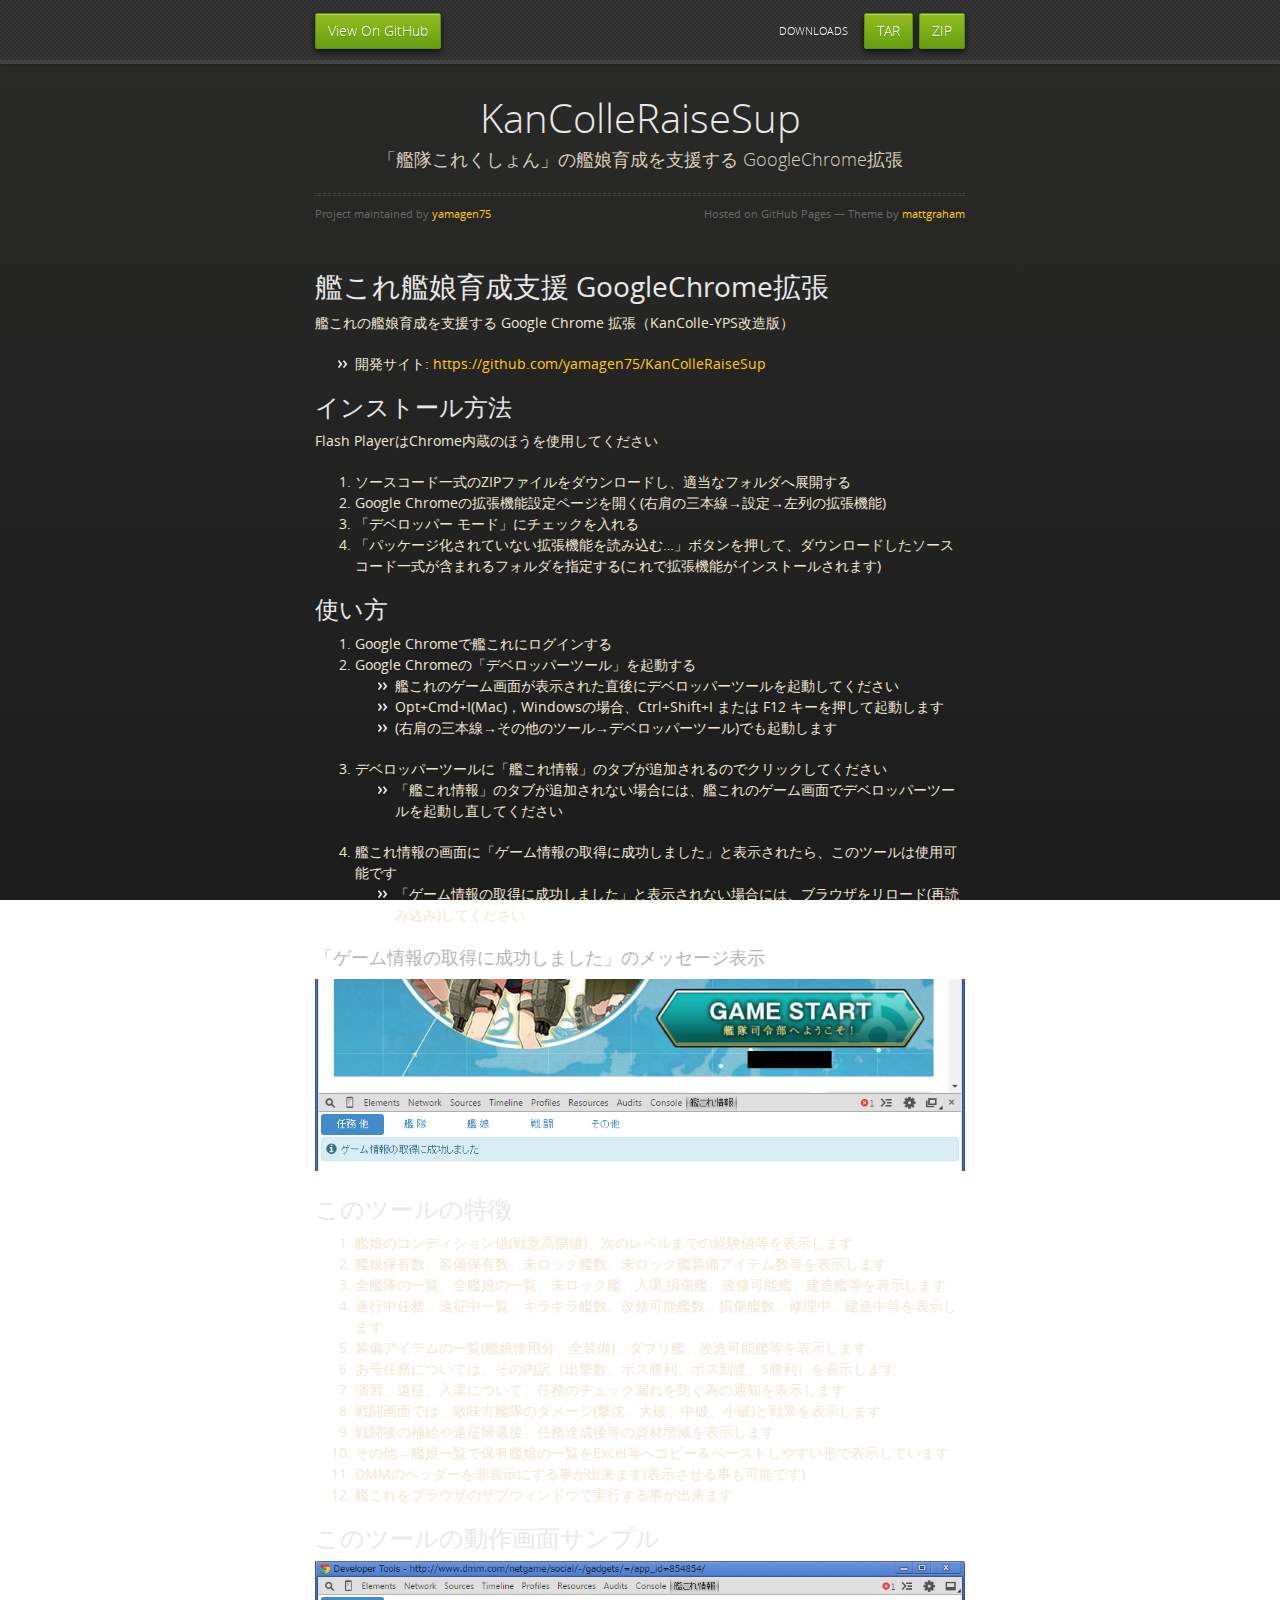
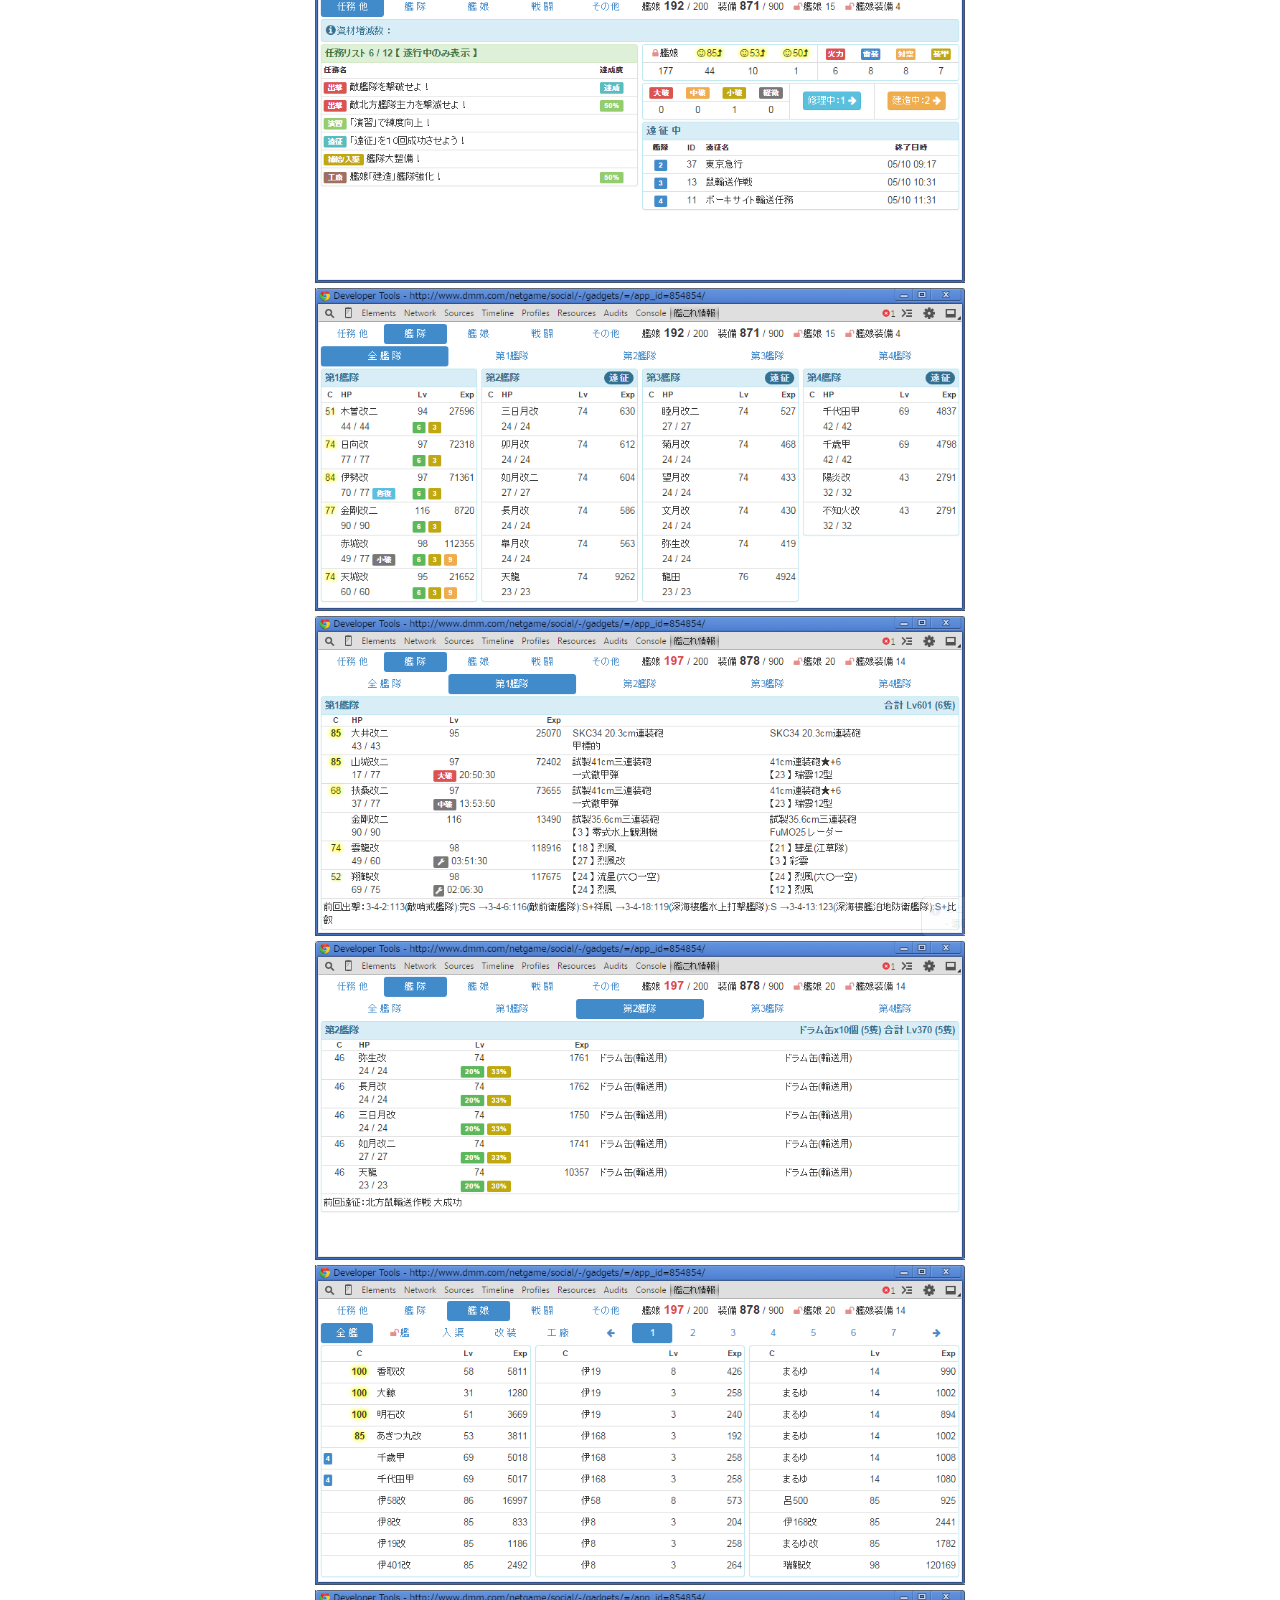
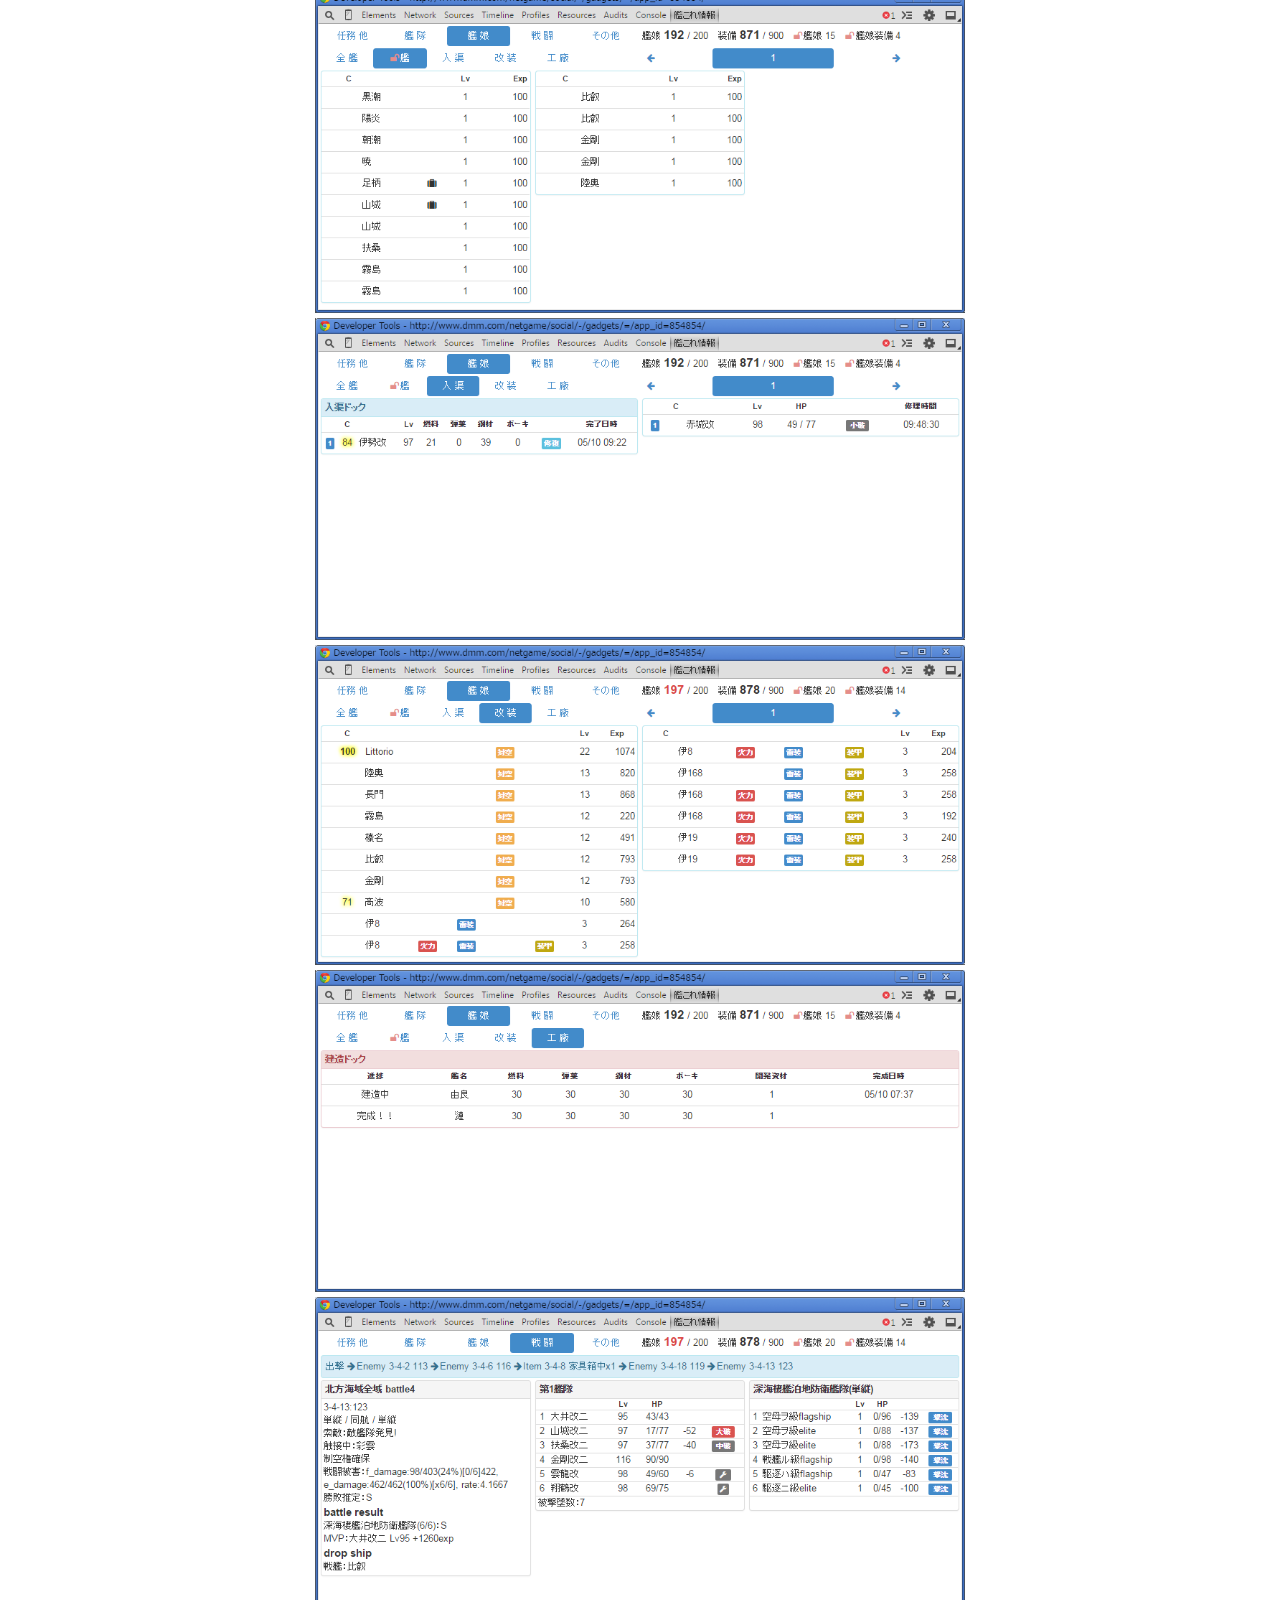
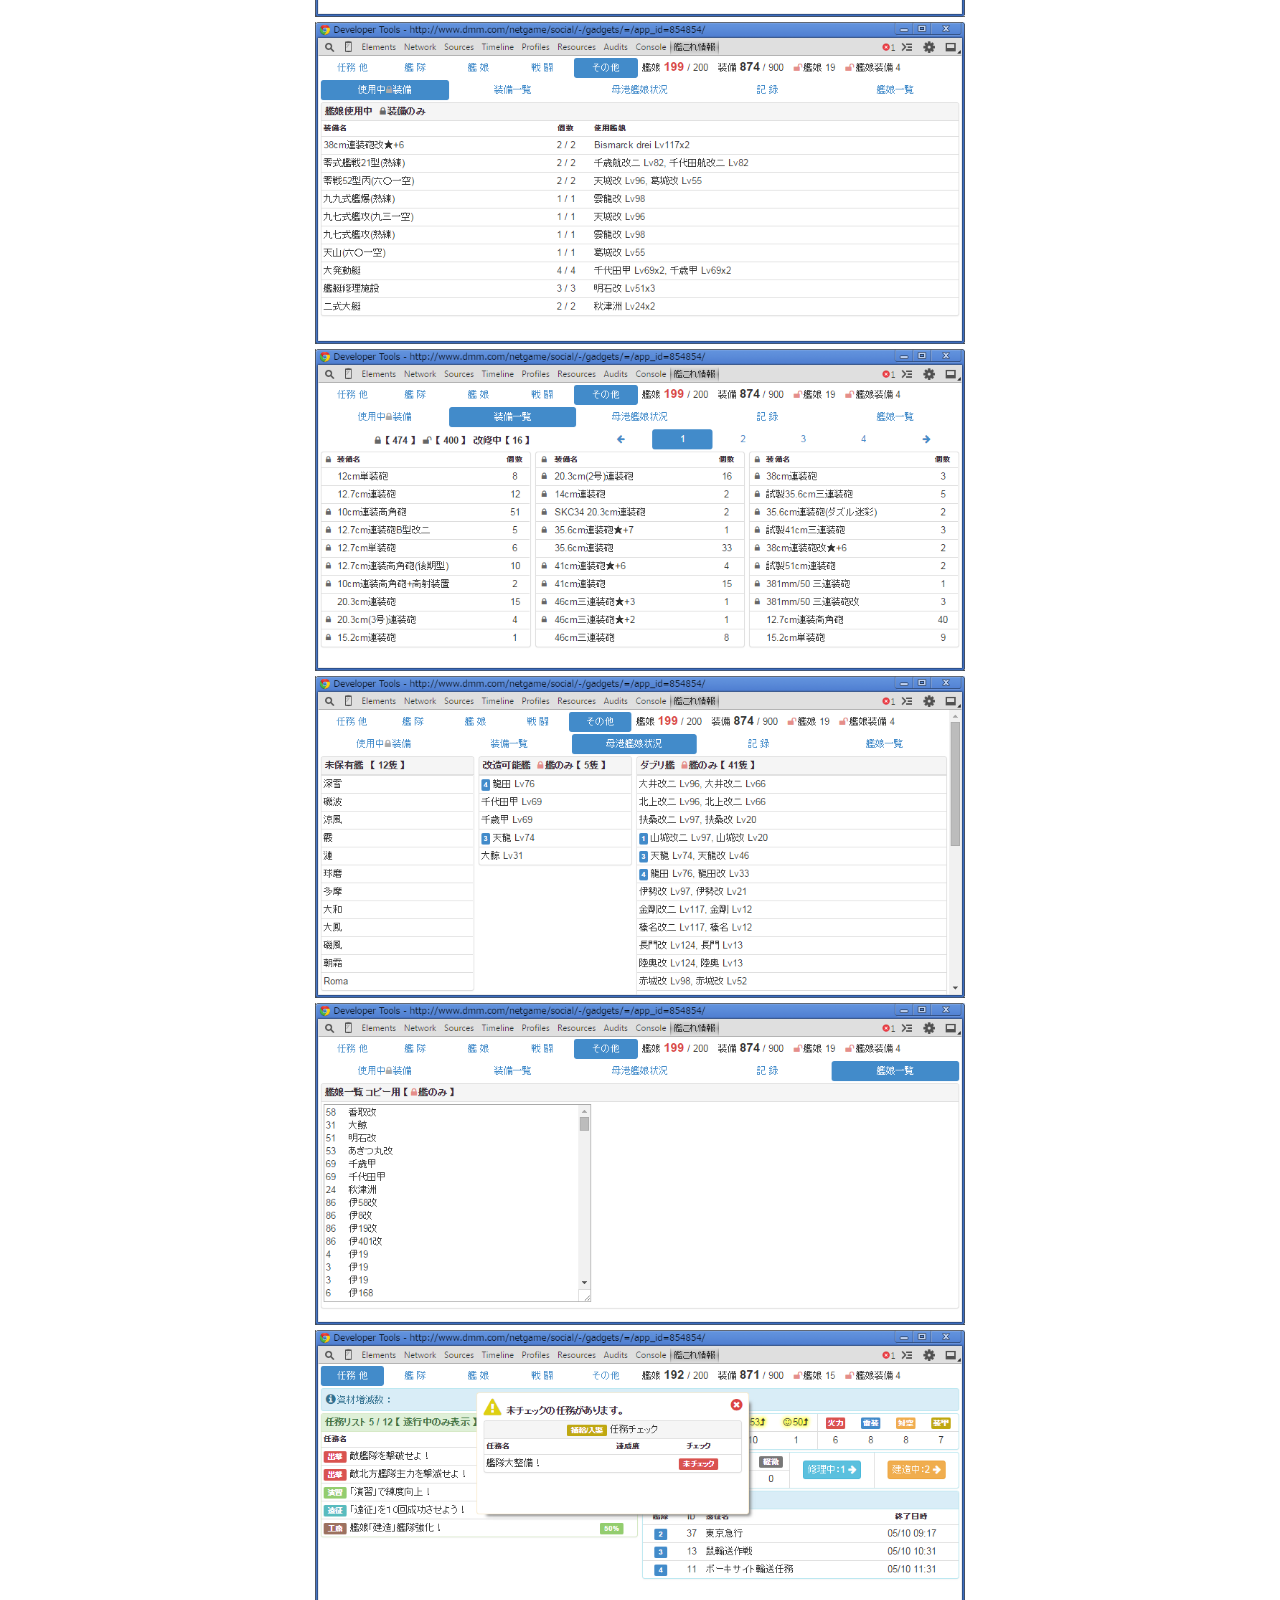
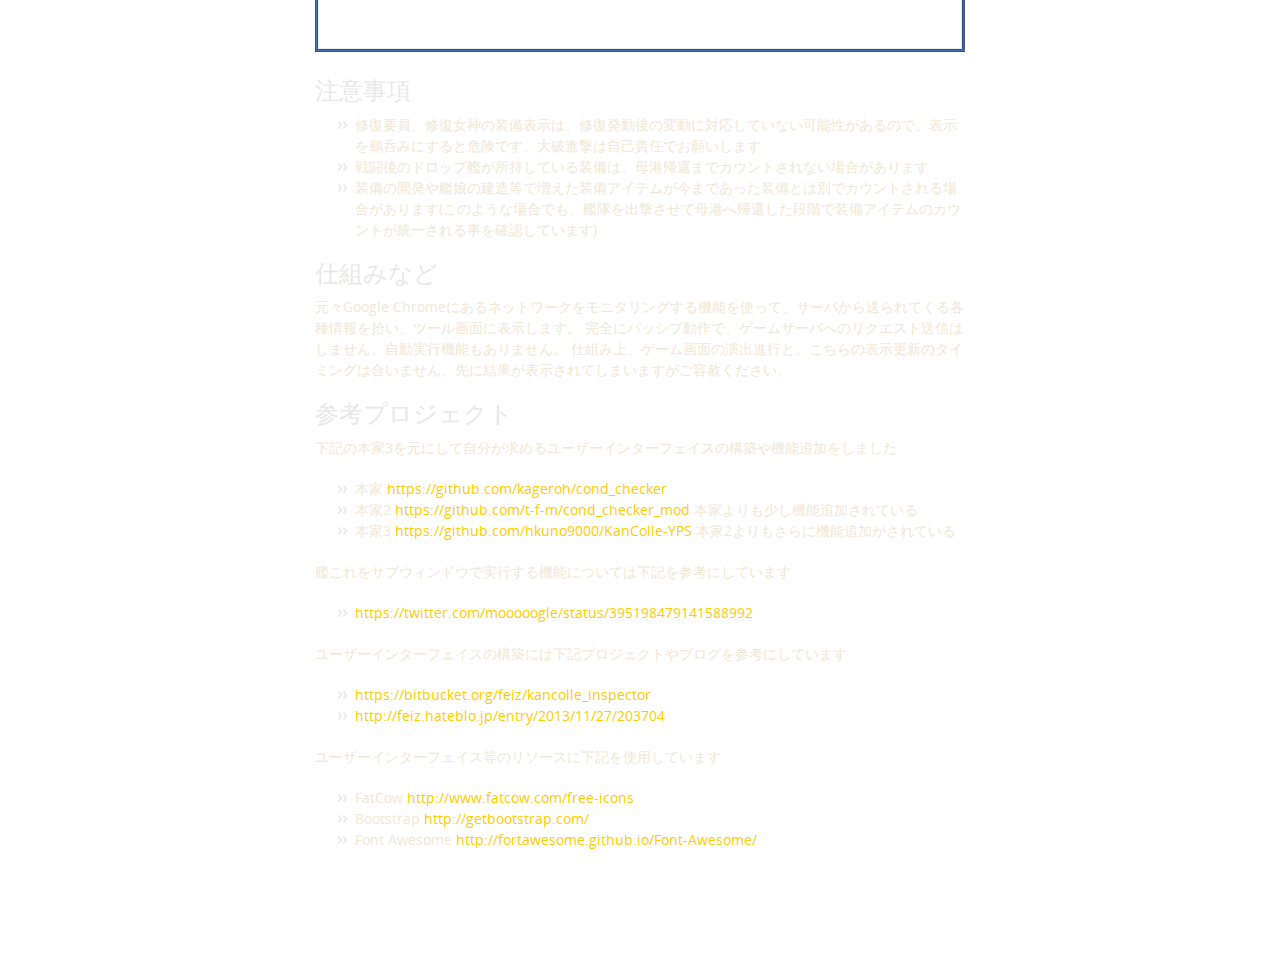
<file: index.html>
<!doctype html>
<html>
  <head>
    <meta charset="utf-8">
    <meta http-equiv="X-UA-Compatible" content="chrome=1">
    <title>KanColleRaiseSup by yamagen75</title>
    <link rel="stylesheet" href="stylesheets/styles.css">
    <link rel="stylesheet" href="stylesheets/github-dark.css">
    <script src="https://ajax.googleapis.com/ajax/libs/jquery/1.7.1/jquery.min.js"></script>
    <script src="javascripts/respond.js"></script>
    <!--[if lt IE 9]>
      <script src="//html5shiv.googlecode.com/svn/trunk/html5.js"></script>
    <![endif]-->
    <!--[if lt IE 8]>
    <link rel="stylesheet" href="stylesheets/ie.css">
    <![endif]-->
    <meta name="viewport" content="width=device-width, initial-scale=1, user-scalable=no">

  </head>
  <body>
      <div id="header">
        <nav>
          <li class="fork"><a href="https://github.com/yamagen75/KanColleRaiseSup">View On GitHub</a></li>
          <li class="downloads"><a href="https://github.com/yamagen75/KanColleRaiseSup/zipball/master">ZIP</a></li>
          <li class="downloads"><a href="https://github.com/yamagen75/KanColleRaiseSup/tarball/master">TAR</a></li>
          <li class="title">DOWNLOADS</li>
        </nav>
      </div><!-- end header -->

    <div class="wrapper">

      <section>
        <div id="title">
          <h1>KanColleRaiseSup</h1>
          <p>「艦隊これくしょん」の艦娘育成を支援する GoogleChrome拡張</p>
          <hr>
          <span class="credits left">Project maintained by <a href="https://github.com/yamagen75">yamagen75</a></span>
          <span class="credits right">Hosted on GitHub Pages &mdash; Theme by <a href="https://twitter.com/michigangraham">mattgraham</a></span>
        </div>

        <h1>
<a id="艦これ艦娘育成支援-googlechrome拡張" class="anchor" href="#%E8%89%A6%E3%81%93%E3%82%8C%E8%89%A6%E5%A8%98%E8%82%B2%E6%88%90%E6%94%AF%E6%8F%B4-googlechrome%E6%8B%A1%E5%BC%B5" aria-hidden="true"><span class="octicon octicon-link"></span></a>艦これ艦娘育成支援 GoogleChrome拡張</h1>

<p>艦これの艦娘育成を支援する Google Chrome 拡張（KanColle-YPS改造版）</p>

<ul>
<li>開発サイト: <a href="https://github.com/yamagen75/KanColleRaiseSup">https://github.com/yamagen75/KanColleRaiseSup</a>
</li>
</ul>

<h2>
<a id="インストール方法" class="anchor" href="#%E3%82%A4%E3%83%B3%E3%82%B9%E3%83%88%E3%83%BC%E3%83%AB%E6%96%B9%E6%B3%95" aria-hidden="true"><span class="octicon octicon-link"></span></a>インストール方法</h2>

<p>Flash PlayerはChrome内蔵のほうを使用してください</p>

<ol>
<li>ソースコード一式のZIPファイルをダウンロードし、適当なフォルダへ展開する</li>
<li>Google Chromeの拡張機能設定ページを開く(右肩の三本線→設定→左列の拡張機能)</li>
<li>「デベロッパー モード」にチェックを入れる</li>
<li>「パッケージ化されていない拡張機能を読み込む…」ボタンを押して、ダウンロードしたソースコード一式が含まれるフォルダを指定する(これで拡張機能がインストールされます)</li>
</ol>

<h2>
<a id="使い方" class="anchor" href="#%E4%BD%BF%E3%81%84%E6%96%B9" aria-hidden="true"><span class="octicon octicon-link"></span></a>使い方</h2>

<ol>
<li>Google Chromeで艦これにログインする</li>
<li>Google Chromeの「デベロッパーツール」を起動する

<ul>
<li><strong>艦これのゲーム画面が表示された直後にデベロッパーツールを起動してください</strong></li>
<li>Opt+Cmd+I(Mac)，Windowsの場合、Ctrl+Shift+I または F12 キーを押して起動します</li>
<li>(右肩の三本線→その他のツール→デベロッパーツール)でも起動します</li>
</ul>
</li>
<li>デベロッパーツールに「艦これ情報」のタブが追加されるのでクリックしてください

<ul>
<li>「艦これ情報」のタブが追加されない場合には、艦これのゲーム画面でデベロッパーツールを起動し直してください</li>
</ul>
</li>
<li>艦これ情報の画面に「ゲーム情報の取得に成功しました」と表示されたら、このツールは使用可能です

<ul>
<li>「ゲーム情報の取得に成功しました」と表示されない場合には、ブラウザをリロード(再読み込み)してください</li>
</ul>
</li>
</ol>

<h3>
<a id="ゲーム情報の取得に成功しましたのメッセージ表示" class="anchor" href="#%E3%82%B2%E3%83%BC%E3%83%A0%E6%83%85%E5%A0%B1%E3%81%AE%E5%8F%96%E5%BE%97%E3%81%AB%E6%88%90%E5%8A%9F%E3%81%97%E3%81%BE%E3%81%97%E3%81%9F%E3%81%AE%E3%83%A1%E3%83%83%E3%82%BB%E3%83%BC%E3%82%B8%E8%A1%A8%E7%A4%BA" aria-hidden="true"><span class="octicon octicon-link"></span></a>「ゲーム情報の取得に成功しました」のメッセージ表示</h3>

<p><img src="http://yamagen75.github.io/KanColleRaiseSup/SS/01.png" alt="ゲーム情報の取得に成功しました"></p>

<h2>
<a id="このツールの特徴" class="anchor" href="#%E3%81%93%E3%81%AE%E3%83%84%E3%83%BC%E3%83%AB%E3%81%AE%E7%89%B9%E5%BE%B4" aria-hidden="true"><span class="octicon octicon-link"></span></a>このツールの特徴</h2>

<ol>
<li>艦娘のコンディション値(戦意高揚値)、次のレベルまでの経験値等を表示します</li>
<li>艦娘保有数、装備保有数、未ロック艦数、未ロック艦装備アイテム数等を表示します</li>
<li>全艦隊の一覧、全艦娘の一覧、未ロック艦、入渠,損傷艦、改修可能艦、建造艦等を表示します</li>
<li>遂行中任務、遠征中一覧、キラキラ艦数、改修可能艦数、損傷艦数、修理中、建造中等を表示します</li>
<li>装備アイテムの一覧(艦娘使用分、全装備)、ダブリ艦、改造可能艦等を表示します</li>
<li>あ号任務については、その内訳（出撃数、ボス勝利、ボス到達、S勝利）を表示します</li>
<li>演習、遠征、入渠について、任務のチェック漏れを防ぐ為の通知を表示します</li>
<li>戦闘画面では、敵味方艦隊のダメージ(撃沈、大破、中破、小破)と戦果を表示します</li>
<li>戦闘後の補給や遠征帰還後、任務達成後等の資材増減を表示します</li>
<li>その他→艦娘一覧で保有艦娘の一覧をExcel等へコピー＆ペーストしやすい形で表示しています</li>
<li>DMMのヘッダーを非表示にする事が出来ます(表示させる事も可能です)</li>
<li>艦これをブラウザのサブウィンドウで実行する事が出来ます</li>
</ol>

<h2>
<a id="このツールの動作画面サンプル" class="anchor" href="#%E3%81%93%E3%81%AE%E3%83%84%E3%83%BC%E3%83%AB%E3%81%AE%E5%8B%95%E4%BD%9C%E7%94%BB%E9%9D%A2%E3%82%B5%E3%83%B3%E3%83%97%E3%83%AB" aria-hidden="true"><span class="octicon octicon-link"></span></a>このツールの動作画面サンプル</h2>

<p><img src="http://yamagen75.github.io/KanColleRaiseSup/SS/02.png" alt="任務他">
<img src="http://yamagen75.github.io/KanColleRaiseSup/SS/03.png" alt="全艦隊">
<img src="http://yamagen75.github.io/KanColleRaiseSup/SS/04.png" alt="艦隊１">
<img src="http://yamagen75.github.io/KanColleRaiseSup/SS/05.png" alt="艦隊２">
<img src="http://yamagen75.github.io/KanColleRaiseSup/SS/06.png" alt="全艦">
<img src="http://yamagen75.github.io/KanColleRaiseSup/SS/07.png" alt="未ロック艦">
<img src="http://yamagen75.github.io/KanColleRaiseSup/SS/08.png" alt="入渠">
<img src="http://yamagen75.github.io/KanColleRaiseSup/SS/09.png" alt="改装">
<img src="http://yamagen75.github.io/KanColleRaiseSup/SS/10.png" alt="工廠">
<img src="http://yamagen75.github.io/KanColleRaiseSup/SS/11.png" alt="戦闘">
<img src="http://yamagen75.github.io/KanColleRaiseSup/SS/12.png" alt="使用中装備">
<img src="http://yamagen75.github.io/KanColleRaiseSup/SS/13.png" alt="全装備">
<img src="http://yamagen75.github.io/KanColleRaiseSup/SS/14.png" alt="母港艦娘状況">
<img src="http://yamagen75.github.io/KanColleRaiseSup/SS/15.png" alt="艦娘一覧コピー用">
<img src="http://yamagen75.github.io/KanColleRaiseSup/SS/16.png" alt="任務チェックメッセージ"></p>

<h2>
<a id="注意事項" class="anchor" href="#%E6%B3%A8%E6%84%8F%E4%BA%8B%E9%A0%85" aria-hidden="true"><span class="octicon octicon-link"></span></a>注意事項</h2>

<ul>
<li>修復要員、修復女神の装備表示は、修復発動後の変動に対応していない可能性があるので、表示を鵜呑みにすると危険です。大破進撃は自己責任でお願いします</li>
<li>戦闘後のドロップ艦が所持している装備は、母港帰還までカウントされない場合があります</li>
<li>装備の開発や艦娘の建造等で増えた装備アイテムが今まであった装備とは別でカウントされる場合があります(このような場合でも、艦隊を出撃させて母港へ帰還した段階で装備アイテムのカウントが統一される事を確認しています)</li>
</ul>

<h2>
<a id="仕組みなど" class="anchor" href="#%E4%BB%95%E7%B5%84%E3%81%BF%E3%81%AA%E3%81%A9" aria-hidden="true"><span class="octicon octicon-link"></span></a>仕組みなど</h2>

<p>元々Google Chromeにあるネットワークをモニタリングする機能を使って、サーバから送られてくる各種情報を拾い、ツール画面に表示します。
完全にパッシブ動作で、ゲームサーバへのリクエスト送信はしません。自動実行機能もありません。
仕組み上、ゲーム画面の演出進行と、こちらの表示更新のタイミングは合いません。先に結果が表示されてしまいますがご容赦ください。</p>

<h2>
<a id="参考プロジェクト" class="anchor" href="#%E5%8F%82%E8%80%83%E3%83%97%E3%83%AD%E3%82%B8%E3%82%A7%E3%82%AF%E3%83%88" aria-hidden="true"><span class="octicon octicon-link"></span></a>参考プロジェクト</h2>

<p>下記の本家3を元にして自分が求めるユーザーインターフェイスの構築や機能追加をしました</p>

<ul>
<li>本家  <a href="https://github.com/kageroh/cond_checker">https://github.com/kageroh/cond_checker</a>
</li>
<li>本家2 <a href="https://github.com/t-f-m/cond_checker_mod">https://github.com/t-f-m/cond_checker_mod</a> 本家よりも少し機能追加されている</li>
<li>本家3 <a href="https://github.com/hkuno9000/KanColle-YPS">https://github.com/hkuno9000/KanColle-YPS</a> 本家2よりもさらに機能追加がされている</li>
</ul>

<p>艦これをサブウィンドウで実行する機能については下記を参考にしています</p>

<ul>
<li><a href="https://twitter.com/mooooogle/status/395198479141588992">https://twitter.com/mooooogle/status/395198479141588992</a></li>
</ul>

<p>ユーザーインターフェイスの構築には下記プロジェクトやブログを参考にしています</p>

<ul>
<li><a href="https://bitbucket.org/feiz/kancolle_inspector">https://bitbucket.org/feiz/kancolle_inspector</a></li>
<li><a href="http://feiz.hateblo.jp/entry/2013/11/27/203704">http://feiz.hateblo.jp/entry/2013/11/27/203704</a></li>
</ul>

<p>ユーザーインターフェイス等のリソースに下記を使用しています</p>

<ul>
<li>FatCow <a href="http://www.fatcow.com/free-icons">http://www.fatcow.com/free-icons</a>
</li>
<li>Bootstrap <a href="http://getbootstrap.com/">http://getbootstrap.com/</a>
</li>
<li>Font Awesome <a href="http://fortawesome.github.io/Font-Awesome/">http://fortawesome.github.io/Font-Awesome/</a>
</li>
</ul>
      </section>

    </div>
    <!--[if !IE]><script>fixScale(document);</script><![endif]-->
              <script type="text/javascript">
            var gaJsHost = (("https:" == document.location.protocol) ? "https://ssl." : "http://www.");
            document.write(unescape("%3Cscript src='" + gaJsHost + "google-analytics.com/ga.js' type='text/javascript'%3E%3C/script%3E"));
          </script>
          <script type="text/javascript">
            try {
              var pageTracker = _gat._getTracker("UA-62911454-1");
            pageTracker._trackPageview();
            } catch(err) {}
          </script>

  </body>
</html>
</file>
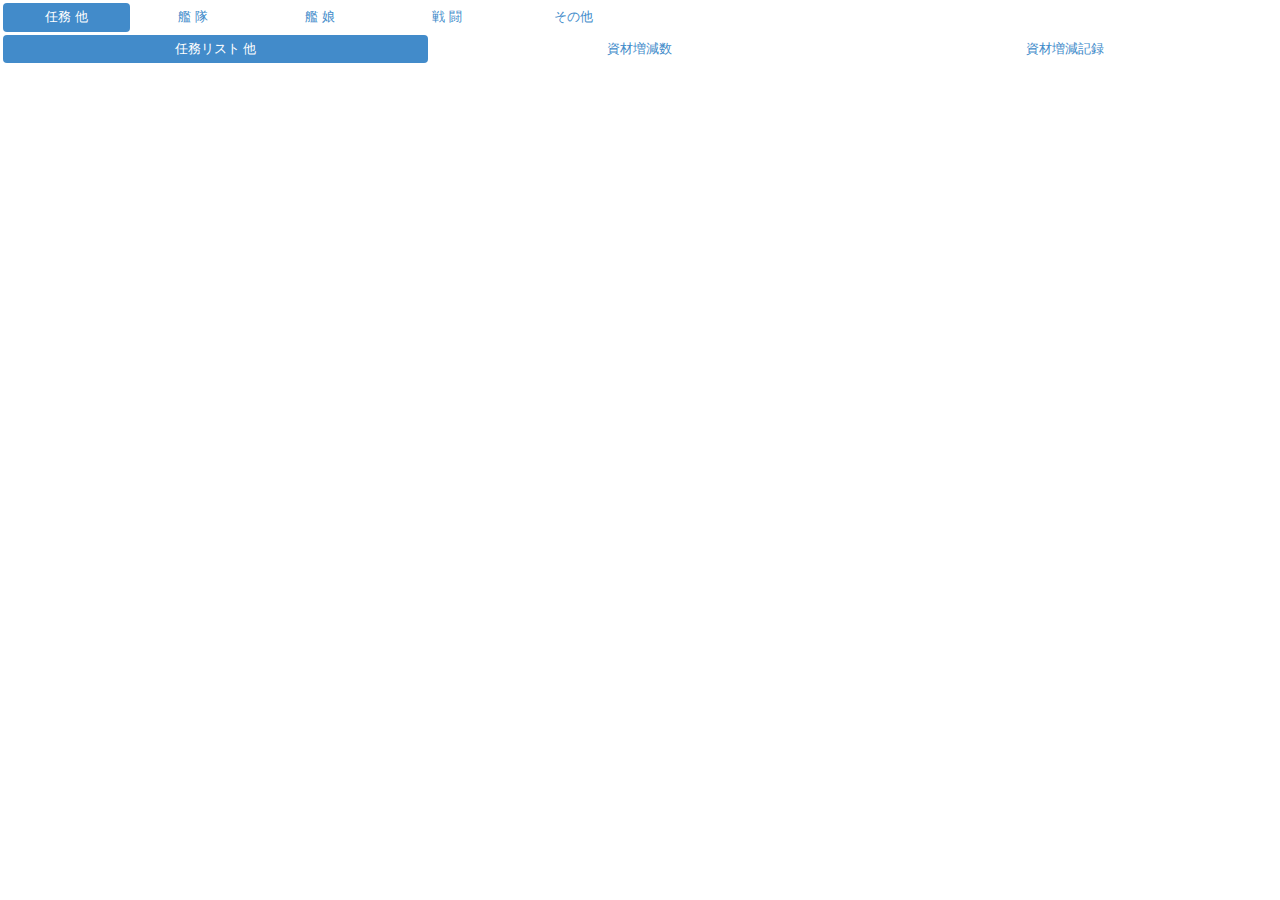
<file: dpnla.html>
<!DOCTYPE html>
<html>
<head>
<meta http-equiv="Content-Type" content="text/html; charset=UTF-8" />
<title>艦これ情報</title>
<link rel="stylesheet" type="text/css" href="material/bootstrap.css" />
<link rel="stylesheet" type="text/css" href="dpnla.css" />
<script type="text/javascript" charset="UTF-8" src="dpnla.js"></script>
<script type="text/javascript" charset="UTF-8" src="newship.js"></script>
<script type="text/javascript" charset="UTF-8" src="eventnames.js"></script>
<script type="text/javascript" charset="UTF-8" src="devtools.js"></script>
</head>
<body id="dpnla">
<div class="container-fluid">

<div class="row mb3">
 <div class="col-xs-6">
  <ul id="t01" class="nav nav-pills nav-justified">
   <li class="active"><a href="#">任務 他</a></li>
   <li><a href="#">艦 隊</a></li>
   <li><a href="#">艦 娘</a></li>
   <li><a href="#">戦 闘</a></li>
   <li><a href="#">その他</a></li>
  </ul>
 </div>
 <div id="c01" class="col-xs-6"></div>
</div>

<div id="t01_1">
 <div class="row mb3">
  <div class="col-xs-12">
   <ul id="t11" class="nav nav-pills nav-justified">
    <li class="active"><a href="#">任務リスト 他</a></li>
    <li><a href="#">資材増減数</a></li>
    <li><a href="#">資材増減記録</a></li>
   </ul>
  </div>
 </div>
 <div id="t11_1"></div>
 <div id="t11_2" class="row hid"></div>
 <div id="t11_3" class="row hid"></div>
</div>

<div id="t01_2" class="hid">
 <div class="row mb3">
  <div id="c21" class="col-xs-12"></div>
 </div>
 <div id="t21_1" class="row"></div>
 <div id="t21_2" class="row hid"></div>
 <div id="t21_3" class="row hid"></div>
 <div id="t21_4" class="row hid"></div>
 <div id="t21_5" class="row hid"></div>
 <div id="t21_6" class="row hid"></div>
</div>

<div id="t01_3" class="hid">
 <div class="row mb3">
  <div class="col-xs-5">
   <ul id="t31" class="nav nav-pills nav-justified">
    <li class="active"><a href="#">全 艦</a></li>
    <li><a href="#"><i class="fas fa-lock-open cr1"></i> / <i class="fas fa-tag"></i></a></li>
    <li><a href="#">入 渠</a></li>
    <li><a href="#">改 装</a></li>
    <li><a href="#">工 廠</a></li>
   </ul>
  </div>
  <div class="col-xs-7">
   <div id="t31_1"></div>
   <div id="t31_2" class="hid"></div>
   <div id="t31_3" class="hid"></div>
   <div id="t31_4" class="hid"></div>
   <div id="t31_5" class="hid"></div>
  </div>
 </div>
 <div class="row">
  <div id="t31_1_a"></div>
  <div id="t31_2_a" class="hid"></div>
  <div id="t31_3_a" class="hid"></div>
  <div id="t31_4_a" class="hid"></div>
  <div id="t31_5_a" class="hid"></div>
 </div>
</div>

<div id="t01_4" class="hid">
 <div class="row">
  <div class="col-xs-12">
   <div id="c41" class="alert alert-info" role="alert">&nbsp;</div>
  </div>
 </div>
 <div class="row">
  <div class="col-xs-4">
   <ul id="t41" class="nav nav-pills nav-justified mb3">
    <li class="active"><a href="#" id="c42">&nbsp;</a></li>
    <li><a href="#">戦闘詳報</a></li>
   </ul>
   <div id="t41_1"></div>
   <div id="t41_2" class="hid"></div>
  </div>
  <div id="t41_1_a">
   <div id="c44" class="col-xs-4"></div>
   <div class="col-xs-4">
    <div id="c45"></div>
    <div id="c47"></div>
   </div>
  </div>
  <div id="t41_2_a" class="hid"></div>
 </div>
</div>

<div id="t01_5" class="hid">
 <div class="row mb3">
  <div class="col-xs-12">
   <ul id="t51" class="nav nav-pills nav-justified">
    <li class="active"><a href="#">使用中<i class="fas fa-lock cr2"></i>装備</a></li>
    <li><a href="#">装備一覧</a></li>
    <li><a href="#">母港艦娘状況</a></li>
    <li><a href="#">遠征交代要員</a></li>
    <li><a href="#">艦娘一覧・記録</a></li>
   </ul>
  </div>
 </div>
 <div id="t51_1" class="row"></div>
 <div id="t51_2" class="hid">
  <div class="row mb3">
   <div class="col-xs-5 ts24 ts3 ts5" id="c521"></div>
   <div class="col-xs-3">
    <ul id="t52" class="nav nav-pills nav-justified">
     <li class="active"><a href="#">艦載機</a></li>
     <li><a href="#">その他</a></li>
    </ul>
   </div>
   <div class="col-xs-4">
    <div id="t52_1"></div>
    <div id="t52_2" class="hid"></div>
   </div>
  </div>
  <div class="row">
   <div id="t52_1_a"></div>
   <div id="t52_2_a" class="hid"></div>
  </div>
 </div>
 <div id="t51_3" class="row hid"></div>
 <div id="t51_4" class="row hid"></div>
 <div id="t51_5" class="row hid">
  <div class="col-xs-3">
   <div class="panel panel-default">
    <div class="panel-heading ts5">艦娘一覧 コピー用【 <i class="fas fa-lock cr1"></i>艦のみ 】</div>
    <div class="panel-body">
     <textarea id="c56" cols="24" rows="16"></textarea>
    </div>
   </div>
  </div>
  <div class="col-xs-7">
   <div class="panel panel-default">
    <div class="panel-heading ts5 ts34">各種記録の表示<span class="bw10"></span>
     <button type="button" id="b563c" class="btn btn-success ts38"> <i class="fas fa-arrow-down"></i> ク リ ア <i class="fas fa-arrow-down mr0"></i> </button>
    </div>
    <div class="panel-body">
     <textarea id="c57" cols="64" rows="16"></textarea>
    </div>
   </div>
  </div>
  <div class="col-xs-2">
   <div class="panel panel-default">
    <div class="panel-heading ts5">記録項目</div>
    <div class="panel-body">
     <ul id="t56" class="nav nav-pills nav-justified">
      <li class="active"><a href="#">閲 覧</a></li>
      <li><a href="#">消 去</a></li>
     </ul>
    </div>
    <div id="t56_1"></div>
    <div id="t56_2" class="hid"></div>
   </div>
  </div>
 </div>
</div>


<div class="hid">

<div id="tp0_1">
 <ul id="_%va0%_" class="nav nav-pills nav-justified">
  <li><a href="#"><i class="fas fa-arrow-left mr0"></i></a></li><!--_%DLIMT%_-->
  <li class="active"><a href="#">1</a></li><!--_%DLIMT%_-->
  <li><a href="#">_%va0%_</a></li><!--_%DLIMT%_-->
  <li><a href="#"><i class="fas fa-arrow-right mr0"></i></a></li>
 </ul>
</div>
<div id="tp0_2">
 <ul id="_%va0%_" class="nav nav-pills nav-justified"><!--_%DLIMT%_-->
  <li class="active"><a href="#">_%va0%_</a></li><!--_%DLIMT%_-->
  <li><a href="#">_%va0%_</a></li><!--_%DLIMT%_-->
 </ul>
</div>
<div id="tp0_3">
 <i class="fas fa-exclamation-triangle pmb13"></i>
 <span class="ts5 ts42">_%va0%_</span>
 <div class="panel panel-default">
  <div class="panel-heading ts3">_%va1%_</div>
  <table class="table table-condensed">
   <tr class="ts1"><th class="ts2">任務名</th><th>達成度</th><th>チェック</th></tr><!--_%DLIMT%_-->
   <tr class="ts19"><td class="ts20">_%va1%_</td><td>_%va0%_</td><td>_%va2%_</td></tr><!--_%DLIMT%_-->
  </table>
 </div>
</div>
<div id="tp0_4">
 <div class="alert alert-info ts14" role="alert"><i class="fas fa-info-circle ts12"></i>_%va0%_</div><!--_%DLIMT%_-->
 <div class="alert alert-danger ts14" role="alert"><i class="fas fa-times-circle ts12"></i>_%va0%_</div><!--_%DLIMT%_-->
 <div class="alert alert-warning" role="alert"><i class="fas fa-exclamation-triangle"></i>_%va0%_</div><!--_%DLIMT%_-->
 <button type="button" id="_%va0%_" class="btn btn-info">_%va1%_</button><!--_%DLIMT%_-->
 <button type="button" id="_%va0%_" class="btn btn-warning">_%va1%_</button><!--_%DLIMT%_-->
 <button type="button" class="btn btn-default" disabled="disabled">_%va0%_</button><!--_%DLIMT%_-->
 <div class="row">
  <div class="col-xs-12">
<!--_%DLIMT%_-->
  </div>
 </div><!--_%DLIMT%_-->
</div>
<div id="tp0_5">
 <div class="ts3">
  <div class="mb6">
   <i class="fas fa-question-circle pmb14"></i>
   <span class="ts5">_%va0%_</span>
  </div>
  <button type="button" id="_%va1%_" class="btn btn-default">　は　い　</button>
  <span class="bw10"></span>
  <button type="button" id="_%va2%_" class="btn btn-default">　いいえ　</button>
 </div>
</div>

<div id="tp1_1">
艦娘 <span class="ts8_%va0%_">_%va2%_</span> / _%va3%_<span class="bw10"></span>
装備 <span class="ts8_%va1%_">_%va4%_</span> / _%va5%_<span class="bw10"></span>
<i class="fas fa-lock-open cr1"></i>艦娘 _%va6%_<span class="bw10"></span>
<i class="fas fa-lock-open cr1"></i>艦娘装備 _%va7%_<!--_%DLIMT%_-->
</div>
<div id="tp1_2">
 <div class="row">
  <div class="col-xs-6"><!--_%DLIMT%_-->
   <div class="panel panel-success">
    <div class="panel-heading ts5">任務リスト【遂行中のみ】_%va0%_ / _%va1%_・日 _%va5%_ / _%va2%_・週 _%va6%_ / _%va3%_・月 _%va7%_ / _%va4%_</div>
    <table class="table table-condensed">
     <tr class="ts1">
      <th>&nbsp;</th>
      <th class="ts2">任務名</th>
      <th>達成度</th>
     </tr><!--_%DLIMT%_-->
     <tr class="ts19">
      <td>_%va2%_</td>
      <td class="ts20">_%va1%_</td>
      <td>_%va0%_</td>
     </tr><!--_%DLIMT%_-->
    </table>
   </div><!--_%DLIMT%_-->
  </div>
  <div class="col-xs-6"><!--_%DLIMT%_-->
  </div>
 </div>
<!--_%DLIMT%_-->
 <div class="panel panel-info mb3">
  <table class="table table-condensed">
   <tr class="ts19">
    <td><i class="fas fa-lock cr1"></i>艦娘</td>
    <td><span class="cr4"><i class="far fa-smile"></i>85<i class="fas fa-level-up-alt mr0"></i></span></td>
    <td><span class="cr4"><i class="far fa-smile"></i>53<i class="fas fa-level-up-alt mr0"></i></span></td>
    <td><span class="cr4"><i class="far fa-smile"></i>50<i class="fas fa-level-up-alt mr0"></i></span></td>
    <td class="ts23"><span class="label label-danger ts10">火力</span></td>
    <td><span class="label label-primary ts10">雷装</span></td>
    <td><span class="label label-warning ts10">対空</span></td>
    <td><span class="label ts9 ts10">装甲</span></td>
   </tr>
   <tr class="ts19">
    <td>_%va0%_</td>
    <td>_%va1%_</td>
    <td>_%va2%_</td>
    <td>_%va3%_</td>
    <td class="ts23">_%va4%_</td>
    <td>_%va5%_</td>
    <td>_%va6%_</td>
    <td>_%va7%_</td>
   </tr>
  </table>
 </div>
<!--_%DLIMT%_-->
 <div class="panel panel-info mb3">
  <table class="table table-condensed">
   <tr class="ts19">
    <td><span class="label label-danger">大破</span></td>
    <td><span class="label label-warning">中破</span></td>
    <td><span class="label ts9">小破</span></td>
    <td><span class="label label-default">軽微</span></td>
    <td rowspan="2" class="ts22 ts23">_%va0%_</td>
    <td rowspan="2" class="ts22 ts23">_%va1%_</td>
   </tr>
   <tr class="ts19">
    <td>_%va2%_</td>
    <td>_%va3%_</td>
    <td>_%va4%_</td>
    <td>_%va5%_</td>
   </tr>
  </table>
 </div>
<!--_%DLIMT%_-->
</div>
<div id="tp1_3">
<!--_%DLIMT%_--><span class="label label-success">編成</span>
<!--_%DLIMT%_--><span class="label label-danger">出撃</span>
<!--_%DLIMT%_--><span class="label cr9">演習</span>
<!--_%DLIMT%_--><span class="label cr12">遠征</span>
<!--_%DLIMT%_--><span class="label ts9">補給/入渠</span>
<!--_%DLIMT%_--><span class="label cr10">工廠</span>
<!--_%DLIMT%_--><span class="label cr11">改装</span>
<!--_%DLIMT%_--><span class="label cr12">達成</span><!--_%DLIMT%_--><span class="label label-success">80%</span><!--_%DLIMT%_--><span class="label cr9">50%</span><!--_%DLIMT%_-->
<!--_%DLIMT%_--><span class="label label-warning">遂行中</span><!--_%DLIMT%_--><span class="label label-danger">未チェック</span><!--_%DLIMT%_-->
</div>
<div id="tp1_4">
 <div class="panel panel-info mb3">
  <div class="panel-heading ts5">遠 征 中</div>
  <table class="table table-condensed">
   <tr class="ts1">
    <th>艦隊</th>
    <th>ID</th>
    <th class="ts2">遠征名</th>
    <th>終了日時</th>
   </tr><!--_%DLIMT%_-->
   <tr class="ts19">
    <td>_%va0%_</td>
    <td>_%va1%_</td>
    <td class="ts20">_%va2%_</td>
    <td>_%va3%_</td>
   </tr><!--_%DLIMT%_-->
  </table>
 </div>
<!--_%DLIMT%_--><span class="label label-primary"><!--_%DLIMT%_--></span><!--_%DLIMT%_-->
 <div class="panel panel-info">
  <table class="table table-condensed">
   <tr class="ts16">
    <td class="ts40">_%va2%_ 経過</td>
    <td class="ts4">Local：</td>
    <td width="100">_%va0%_</td>
    <td class="ts4" width="60">Server：</td>
    <td width="100">_%va1%_</td>
   </tr>
  </table>
 </div><!--_%DLIMT%_-->
</div>
<div id="tp1_5">
 <div class="col-xs-12"><!--_%DLIMT%_-->
  <div class="panel panel-default">
   <table class="table table-condensed">
    <tr class="ts28">
     <th width="80">_%va0%_</th>
     <th>_%va1%_</th>
     <th>_%va2%_</th>
     <th>_%va3%_</th>
     <th>_%va4%_</th>
     <th>_%va5%_</th>
     <th>_%va6%_</th>
     <th>_%va7%_</th>
     <th>_%va8%_</th>
     <th>&nbsp;</th>
    </tr><!--_%DLIMT%_-->
    <tr class="ts32 ts27_%va9%_">
     <td class="ts29">_%va8%_</td>
     <td>_%va0%_</td>
     <td>_%va1%_</td>
     <td>_%va2%_</td>
     <td>_%va3%_</td>
     <td>_%va4%_</td>
     <td>_%va5%_</td>
     <td>_%va6%_</td>
     <td>_%va7%_</td>
     <td>&nbsp;</td>
    </tr><!--_%DLIMT%_-->
   </table>
  </div>
 </div>
</div>

<div id="tp2_1">
 <div class="col-xs-2 col-org-a"><!--_%DLIMT%_-->
  <div class="panel panel-_%va0%_">
    <div class="panel-heading">_%va1%__%va2%_</div>
    <div class="panel-body ts10">_%va3%__%va4%__%va5%_</div>
  </div><!--_%DLIMT%_-->
 </div><!--_%DLIMT%_-->
 <div class="col-xs-2 col-org-a">
  <div class="panel panel-_%va4%_">
   <div class="panel-heading ts5">_%va0%__%va1%_</div>
   <table class="table table-condensed">
    <tr class="ts1">
     <th>C</th>
     <th class="ts2">HP</th>
     <th>Lv</th>
     <th class="ts13">Exp</th>
    </tr><!--_%DLIMT%_-->
    <tr class="ts6">
     <td class="ts3">_%va0%_</td>
     <td colspan="3">_%va1%_</td>
    </tr>
    <tr class="ts7">
     <td class="ts18">_%va18%_</td>
     <td>_%va4%_ /_%va5%_</td>
     <td class="ts3">_%va2%_</td>
     <td class="ts4">_%va3%_</td>
    </tr>
    <tr class="ts41">
     <td colspan="4">_%va22%_ _%va6%_&nbsp;<span class="pull-right">_%va7%_ _%va8%_ _%va9%_</span></td>
    </tr><!--_%DLIMT%_-->
   </table>
  </div>
 </div><!--_%DLIMT%_-->
</div>
<div id="tp2_2">
 <div class="col-xs-12">
  <div class="panel panel-_%va4%_">
   <div class="panel-heading ts5">_%va0%__%va2%_</div>
   <table class="table table-condensed">
    <tr class="ts15">
     <th>C</th>
     <th class="ts2">HP</th>
     <th>Lv</th>
     <th class="ts13">Exp</th>
     <th colspan="2">&nbsp;</th>
    </tr><!--_%DLIMT%_-->
    <tr class="ts16">
     <td class="ts3">_%va0%_</td>
     <td>_%va23%_ _%va1%_</td>
     <td class="ts3">_%va2%_</td>
     <td class="ts4">_%va3%_</td>
     <td><span class="bw10"></span>_%va13%_</td>
     <td>_%va14%_</td>
    </tr>
    <tr class="ts17">
     <td class="ts18">_%va18%_</td>
     <td>_%va4%_ / _%va5%_</td>
     <td colspan="2">_%va10%_ _%va11%_ _%va12%_ _%va17%_ _%va6%_</td>
     <td><span class="bw10"></span>_%va15%_</td>
     <td>_%va16%_</td>
    </tr><!--_%DLIMT%_-->
    <tr class="ts16">
     <td class="ts3">_%va0%_</td>
     <td>_%va23%_ _%va1%_</td>
     <td class="ts3">_%va2%_</td>
     <td class="ts4">_%va3%_</td>
     <td><span class="bw10"></span>_%va13%_</td>
     <td>_%va14%_</td>
    </tr>
    <tr class="ts17">
     <td class="ts18">_%va18%_</td>
     <td>_%va4%_ / _%va5%_</td>
     <td colspan="2">_%va10%_ _%va11%_ _%va12%_ _%va17%_ _%va6%_</td>
     <td colspan="2">
      <table class="table table-condensed mb0">
       <tr class="ts33">
        <td class="ts40">_%va15%_</td>
        <td>_%va16%_</td>
        <td class="ts4">_%va19%_</td>
       </tr>
      </table>
     </td>
    </tr><!--_%DLIMT%_-->
    <tr class="ts16">
     <td class="ts3">_%va0%_</td>
     <td>_%va23%_ _%va1%_</td>
     <td class="ts3">_%va2%_</td>
     <td class="ts4">_%va3%_</td>
     <td colspan="2">
      <table class="table table-condensed mb0">
       <tr class="ts33">
        <td class="ts40">_%va13%_</td>
        <td>_%va14%_</td>
        <td>_%va21%_</td>
       </tr>
      </table>
     </td>
    </tr>
    <tr class="ts17">
     <td class="ts18">_%va18%_</td>
     <td>_%va4%_ / _%va5%_ _%va20%_</td>
     <td colspan="2">_%va10%_ _%va11%_ _%va12%_ _%va17%_ _%va6%_</td>
     <td colspan="2">
      <table class="table table-condensed mb0">
       <tr class="ts33">
        <td class="ts40">_%va15%_</td>
        <td>_%va16%_</td>
        <td class="ts4">_%va19%_</td>
       </tr>
      </table>
     </td>
    </tr><!--_%DLIMT%_-->
    <tr class="ts16"><td colspan="6">_%va0%_</td></tr>
   </table>
  </div>
 </div>
</div>
<div id="tp2_3">
<!--_%DLIMT%_--> <span class="badge pull-right">遠 征</span><!--_%DLIMT%_--> <span class="pull-right"><!--_%DLIMT%_--></span><!--_%DLIMT%_--><span class="badge">遠 征</span><!--_%DLIMT%_-->
<!--_%DLIMT%_--><span class="label label-info">修復</span><!--_%DLIMT%_--><span class="label label-primary">退避</span><!--_%DLIMT%_-->
</div>
<div id="tp2_4">
 <div class="row ts43"><!--_%DLIMT%_-->
  <div class="col-xs-4"><!--_%DLIMT%_-->
   <div class="panel panel-_%va0%_">
    <div class="panel-heading">_%va6%_<span class="pull-right">_%va4%_ _%va2%_</span></div>
    <div class="panel-body ts10 ts38">
     <table class="table table-condensed ts38">
     <tr class="ts15">
      <th>C</th>
      <th class="ts2" colspan="2">Count</th>
      <th class="ts4">Dist</th>
     </tr><!--_%DLIMT%_-->
     <tr class="ts16">
      <td class="ts3">_%va0%_</td>
      <td colspan="2">_%va1%_</td>
      <td class="ts3">_%va5%_</td>
     </tr>
     <tr class="ts17">
      <td class="ts18">_%va7%_</td>
      <td>_%va3%_</td>
      <td>_%va4%_</td>
      <td class="ts4">_%va2%_</td>
     </tr><!--_%DLIMT%_-->
     </table>
    </div>
   </div><!--_%DLIMT%_-->
  </div><!--_%DLIMT%_-->
 </div>
</div>

<div id="tp3_1">
 <div class="col-xs-4">
  <div class="panel panel-info">
   <table class="table table-condensed ts11">
    <tr class="ts1">
     <th>&nbsp;</th>
     <th>C</th>
     <th>&nbsp;</th>
     <th>Lv</th>
     <th class="ts13">Exp</th>
    </tr><!--_%DLIMT%_-->
    <tr>
     <td>_%va0%_</td>
     <td class="ts3">_%va1%_</td>
     <td>_%va5%_ _%va7%_ _%va2%_ _%va6%_</td>
     <td class="ts3">_%va3%_</td>
     <td class="ts4">_%va4%_</td>
    </tr><!--_%DLIMT%_-->
   </table>
  </div>
 </div>
</div>
<div id="tp3_2">
 <div class="col-xs-4">
  <div class="panel panel-info">
   <table class="table table-condensed ts11">
    <tr class="ts1">
     <th>&nbsp;</th>
     <th>C</th>
     <th>&nbsp;</th>
     <th>&nbsp;</th>
     <th>Lv</th>
     <th class="ts13">Exp</th>
    </tr><!--_%DLIMT%_-->
    <tr>
     <td>_%va0%_</td>
     <td class="ts3">_%va1%_</td>
     <td>_%va2%_ _%va6%_</td>
     <td class="ts3">_%va7%_</td>
     <td class="ts3">_%va3%_</td>
     <td class="ts4">_%va4%_</td>
    </tr><!--_%DLIMT%_-->
   </table>
  </div>
 </div>
</div>
<div id="tp3_3">
 <div class="col-xs-6">
  <div class="panel panel-info">
   <table class="table table-condensed ts11">
    <tr class="ts1">
     <th>&nbsp;</th>
     <th>C</th>
     <th>&nbsp;</th>
     <th>Lv</th>
     <th>HP</th>
     <th>&nbsp;</th>
     <th>修理時間</th>
    </tr><!--_%DLIMT%_-->
    <tr class="ts19">
     <td>_%va0%_</td>
     <td>_%va1%_</td>
     <td class="ts20">_%va2%_</td>
     <td>_%va3%_</td>
     <td>_%va4%_ / _%va5%_</td>
     <td>_%va6%_</td>
     <td>_%va7%_</td>
    </tr><!--_%DLIMT%_-->
   </table>
  </div>
 </div>
</div>
<div id="tp3_7">
 <div class="col-xs-6">
  <div class="panel panel-info">
   <div class="panel-heading ts5">入渠ドック</div>
   <table class="table table-condensed ts11">
    <tr class="ts1">
     <th>&nbsp;</th>
     <th>C</th>
     <th>&nbsp;</th>
     <th>Lv</th>
     <th>燃料</th>
     <th>弾薬</th>
     <th>鋼材</th>
     <th>ボーキ</th>
     <th>&nbsp;</th>
     <th>完了日時</th>
    </tr><!--_%DLIMT%_-->
    <tr class="ts19">
     <td>_%va0%_</td>
     <td>_%va1%_</td>
     <td class="ts20">_%va2%_</td>
     <td>_%va3%_</td>
     <td>_%va4%_</td>
     <td>_%va5%_</td>
     <td>_%va6%_</td>
     <td>_%va7%_</td>
     <td>_%va8%_</td>
     <td>_%va9%_</td>
    </tr><!--_%DLIMT%_-->
   </table>
  </div>
 </div>
</div>
<div id="tp3_4">
 <div class="col-xs-6">
  <div class="panel panel-info">
   <table class="table table-condensed ts11">
    <tr class="ts1">
     <th>&nbsp;</th>
     <th>C</th>
     <th>&nbsp;</th>
     <th><span class="label label-danger ts10">火力</span></th>
     <th><span class="label label-primary ts10">雷装</span></th>
     <th><span class="label label-warning ts10">対空</span></th>
     <th><span class="label ts9 ts10">装甲</span></th>
     <th>Lv</th>
     <th>Exp</th>
    </tr><!--_%DLIMT%_-->
    <tr class="ts19">
     <td>_%va0%_</td>
     <td>_%va1%_</td>
     <td class="ts20">_%va2%_</td>
     <td>_%va5%_</td>
     <td>_%va6%_</td>
     <td>_%va7%_</td>
     <td>_%va8%_</td>
     <td>_%va3%_</td>
     <td class="ts26">_%va4%_</td>
    </tr><!--_%DLIMT%_-->
   </table>
  </div>
 </div>
</div>
<div id="tp3_5">
 <div class="col-xs-12">
  <div class="panel panel-danger">
   <div class="panel-heading ts5">建造ドック</div>
   <table class="table table-condensed ts11">
    <tr class="ts1">
     <th>進捗</th>
     <th>艦名</th>
     <th>燃料</th>
     <th>弾薬</th>
     <th>鋼材</th>
     <th>ボーキ</th>
     <th>開発資材</th>
     <th>完成日時</th>
    </tr><!--_%DLIMT%_-->
    <tr class="ts19">
     <td>_%va0%_</td>
     <td>_%va1%_</td>
     <td>_%va2%_</td>
     <td>_%va3%_</td>
     <td>_%va4%_</td>
     <td>_%va5%_</td>
     <td>_%va6%_</td>
     <td>_%va7%_</td>
    </tr><!--_%DLIMT%_-->
   </table>
  </div>
 </div>
</div>
<div id="tp3_6">
<!--_%DLIMT%_--><i class="fas fa-lock-open cr1"></i><!--_%DLIMT%_--> <span class="label label-default ts10"><i class="fas fa-wrench mr0"></i></span><!--_%DLIMT%_--><i class="fas fa-suitcase mr0"></i><!--_%DLIMT%_-->
<!--_%DLIMT%_--> <span class="label label-info ts10">修復</span><!--_%DLIMT%_--><span class="label label-danger ts10">_%va0%_</span><!--_%DLIMT%_--><span class="label label-primary ts10">_%va0%_</span><!--_%DLIMT%_--><span class="label label-warning ts10">_%va0%_</span><!--_%DLIMT%_--><span class="label ts9 ts10">_%va0%_</span><!--_%DLIMT%_-->
</div>

<div id="tp4_1">
 <div class="panel panel-default_%va1%_">
  <div id="_%va2%_" class="panel-heading ts5">_%va0%_</div>
  <table class="table table-condensed">
   <tr class="ts15">
    <th>&nbsp;</th>
    <th>&nbsp;</th>
    <th>Lv</th>
    <th>HP</th>
    <th>&nbsp;</th>
    <th>&nbsp;</th>
   </tr><!--_%DLIMT%_-->
   <tr class="ts19 ts25">
    <td>_%va0%_</td>
    <td class="ts20">_%va1%_</td>
    <td>_%va2%_</td>
    <td>_%va3%_</td>
    <td>_%va4%_</td>
    <td>_%va5%_</td>
   </tr><!--_%DLIMT%_-->
  </table>
 </div>
<!--_%DLIMT%_--><h3 class="panel-title"><!--_%DLIMT%_--></h3><!--_%DLIMT%_-->
<span class="ts21 cr6"><i class="fas fa-exclamation-triangle"></i>女神発動</span><!--_%DLIMT%_-->
<span class="ts21 cr6"><i class="fas fa-exclamation-triangle"></i>修理発動</span><!--_%DLIMT%_-->
<span class="ts21"><!--_%DLIMT%_--></span><!--_%DLIMT%_--><span class="cr6"><i class="fas fa-exclamation-triangle"></i><!--_%DLIMT%_-->
 <div class="panel panel-default">
  <table class="table table-condensed">
   <tr class="ts16">
    <td rowspan="2" class="ts3 ts22">_%va2%_ 経過</td>
    <td class="ts4 ts23">Local：</td>
    <td width="100">_%va0%_</td>
   </tr>
   <tr class="ts16">
    <td class="ts4 ts23">Server：</td>
    <td width="100">_%va1%_</td>
   </tr>
  </table>
 </div><!--_%DLIMT%_-->
 <div class="panel panel-default">
  <div class="panel-heading ts5">_%va0%_</div>
  <div id="_%va1%_" class="panel-body">_%va2%_</div>
 </div><!--_%DLIMT%_-->
 <div class="panel panel-default_%va1%_">
  <table class="table table-condensed">
   <tr class="ts15">
    <th colspan="6" class="ts2">_%va0%_</th>
   </tr>
   <tr class="ts15">
    <th>&nbsp;</th>
    <th>&nbsp;</th>
    <th>Lv</th>
    <th>HP</th>
    <th>&nbsp;</th>
    <th>&nbsp;</th>
   </tr><!--_%DLIMT%_-->
  </table>
 </div><!--_%DLIMT%_-->
</div>
<div id="tp4_2">
 <div class="col-xs-8">
  <div class="panel panel-default">
   <table class="table table-condensed">
    <tr class="ts39">
     <th>種別</th>
     <th>攻撃艦</th>
     <th colspan="2">
      <table class="table table-condensed mb0">
       <tr class="ts33">
        <td>防御艦</td>
        <td class="ts3">被撃墜/ダメージ<span class="bw10"></span>敵撃墜/戦果</td>
        <td class="ts4">使用装備</td>
       </tr>
      </table>
     </th>
    </tr><!--_%DLIMT%_-->
    <tr class="ts25">
     <td rowspan="2">_%va0%_</td>
     <td class="ts37">_%va1%_</td>
     <td class="ts37">_%va2%_</td>
     <td class="ts37 ts40">_%va4%_ _%va3%_ _%va6%_</td>
    </tr>
    <tr class="ts33">
     <td colspan="3" class="ts4 ts37">_%va5%_</td>
    </tr><!--_%DLIMT%_-->
    <tr class="ts25">
     <td colspan="2" class="ts37">_%va0%_</td>
     <td colspan="2" class="ts4 ts37">_%va1%__%va2%__%va3%__%va4%__%va5%__%va6%_</td>
    </tr><!--_%DLIMT%_-->
    <tr class="ts25">
     <td colspan="2" class="ts37">_%va0%__%va1%_</td>
     <td colspan="2" class="ts3 ts37">_%va2%__%va4%_<span class="bw10"></span>_%va3%__%va5%__%va6%_</td>
    </tr><!--_%DLIMT%_-->
    <tr class="ts25">
     <td class="ts37">_%va0%_</td>
     <td class="ts37">_%va1%_</td>
     <td class="ts37">_%va2%_</td>
     <td class="ts37 ts40">_%va4%_ _%va3%_ _%va6%__%va5%_</td>
    </tr><!--_%DLIMT%_-->
    <tr class="ts25">
     <td class="ts37">_%va0%_</td>
     <td class="ts37">_%va1%_</td>
     <td class="ts37">_%va2%_</td>
     <td class="ts40">_%va4%_ _%va3%_ _%va6%_<wbr><span class="bw10"></span><span class="pull-right">_%va5%_</span></td>
    </tr><!--_%DLIMT%_-->
    <tr class="ts25">
     <td rowspan="2">_%va0%_</td>
     <td class="ts37">_%va1%_</td>
     <td colspan="2" class="ts3 ts37">_%va2%__%va4%_<span class="bw10"></span>_%va3%__%va6%_</td>
    </tr>
    <tr class="ts33">
     <td colspan="3" class="ts4 ts37">_%va5%_</td>
    </tr><!--_%DLIMT%_-->
   </table>
  </div>
 </div><!--_%DLIMT%_-->
</div>
<div id="tp4_3">
 <div class="panel panel-default mb3">
  <div class="panel-heading ts5">_%va0%_<span class="bw10"></span>敵遭遇回数記録</div>
  <div class="panel-body">_%va1%_</div>
  <div id="_%va2%_">
   <div class="panel-body ts35">
    <div class="ts3">
     <p><i class="fas fa-exclamation-triangle pmb13 pmb15"></i>
      過去に遭遇した事の無い、<br />新しい敵艦隊に遭遇する場合も<br />ありますので、 ご留意ください。
     </p><p>&nbsp;</p>
    </div>
   </div>
  </div><!--_%DLIMT%_-->
  <div id="_%va0%_" class="hid">
   <table class="table table-condensed mb0">
    <tr>
     <td colspan="3" class="ts36">_%va1%_</td>
    </tr>
    <tr class="ts15">
     <th>司令部Lv</th>
     <th>今週</th>
     <th>通算</th>
    </tr>
    <tr class="ts19 ts25">
     <td>_%va2%_</td>
     <td>_%va3%_</td>
     <td>_%va4%_</td>
    </tr>
    <tr class="ts15">
     <th>&nbsp;</th>
     <th>&nbsp;</th>
     <th>Lv</th>
    </tr><!--_%DLIMT%_-->
    <tr class="ts19 ts25">
     <td>_%va0%_</td>
     <td class="ts20">_%va1%_</td>
     <td>_%va2%_</td>
    </tr><!--_%DLIMT%_-->
    <tr class="ts19 ts25">
     <td>_%va0%_</td>
     <td class="ts20 cr6">_%va1%_</td>
     <td>_%va2%_</td>
    </tr><!--_%DLIMT%_-->
   </table>
  </div><!--_%DLIMT%_-->
 </div><!--_%DLIMT%_-->
 <div class="panel panel-default mb3">
  <span class="bw10"></span><span class="ts5 cr6"><i class="fas fa-exclamation-triangle"></i>潜水艦注意 _%va0%_</span>
 </div><!--_%DLIMT%_-->
</div>

<div id="tp5_1">
 <div class="col-xs-12">
  <div class="panel panel-default">
   <div class="panel-heading ts5">艦娘使用中 <i class="fas fa-lock cr3"></i>装備のみ</div>
   <table class="table table-condensed">
    <tr class="ts1">
     <th class="ts2">装備名</th><th>個数</th><th class="ts2">使用艦娘</th>
    </tr><!--_%DLIMT%_-->
    <tr>
     <td class="ts37">_%va0%_</td><td class="ts3 ts37">_%va1%_ / _%va2%_</td><td class="ts37">_%va3%_</td>
    </tr><!--_%DLIMT%_-->
   </table>
  </div>
 </div>
</div>
<div id="tp5_5">
<i class="fas fa-lock cr3"></i> _%va0%_ <i class="fas fa-lock-open cr3"></i> _%va1%_ 改修中 _%va2%_ 改修max _%va3%_
<!--_%DLIMT%_-->
 <div class="col-xs-4">
  <div class="panel panel-default">
   <table class="table table-condensed">
    <tr class="ts1">
     <th><i class="fas fa-lock mr0 cr3"></i></th><th class="ts2">装備名</th><th nowrap>個数</th>
    </tr><!--_%DLIMT%_-->
    <tr class="ts30">
     <td class="ts3 ts21 ts22">_%va2%_</td><td>_%va0%_</td><td class="ts3">_%va1%_</td>
    </tr><!--_%DLIMT%_-->
   </table>
  </div>
 </div>
<!--_%DLIMT%_--><i class="fas fa-lock mr0 cr3"></i><!--_%DLIMT%_-->
</div>
<div id="tp5_6">
 <div class="col-xs-3">
  <div class="panel panel-default">
   <div class="panel-heading ts5">未保有艦【 _%va0%_隻 】</div>
   <table class="table table-condensed">
    <tr class="ts15"><th></th></tr><!--_%DLIMT%_-->
    <tr><td>_%va0%_</td></tr><!--_%DLIMT%_-->
   </table>
  </div>
 </div>
</div>
<div id="tp5_2">
 <div class="col-xs-6">
  <div class="panel panel-default">
   <div class="panel-heading ts5">ダブリ艦 <i class="fas fa-lock cr1"></i>艦のみ【 _%va0%_隻 】</div>
   <table class="table table-condensed">
    <tr class="ts15"><th></th></tr><!--_%DLIMT%_-->
    <tr><td class="ts37">_%va0%_</td></tr><!--_%DLIMT%_-->
   </table>
  </div>
 </div>
</div>
<div id="tp5_3">
 <div class="col-xs-3">
  <div class="panel panel-default">
   <div class="panel-heading ts5">改造可能艦 <i class="fas fa-lock cr1"></i>艦のみ【 _%va0%_隻 】</div>
   <table class="table table-condensed">
    <tr class="ts15"><th></th></tr><!--_%DLIMT%_-->
    <tr><td>_%va0%_</td></tr><!--_%DLIMT%_-->
   </table>
  </div>
 </div>
</div>
<div id="tp5_7">
 <div class="col-xs-12">
  <div class="panel panel-default">
   <div class="panel-heading ts5">遠征交代要員 ドラム缶装備の待機艦【 <i class="fas fa-lock cr1"></i>艦のみ 】</div>
   <table class="table table-condensed">
    <tr class="ts19">
     <td class="cr4"><i class="far fa-smile"></i>85<i class="fas fa-level-up-alt mr0"></i></td>
     <td class="cr4 ts23"><i class="far fa-smile"></i>53<i class="fas fa-level-up-alt mr0"></i></td>
     <td class="cr4 ts23"><i class="far fa-smile"></i>50<i class="fas fa-level-up-alt mr0"></i></td>
     <td class="ts23">&nbsp;</td>
    </tr>
    <tr>
     <td class="ts37">_%va0%_</td>
     <td class="ts37 ts23">_%va1%_</td>
     <td class="ts37 ts23">_%va2%_</td>
     <td class="ts37 ts23">_%va3%_</td>
    </tr>
   </table>
  </div>
 </div><!--_%DLIMT%_-->
</div>
<div id="tp5_4">
 <table class="table table-condensed mb0">
  <tr class="ts11 ts19">
   <td>_%va0%_</td>
  </tr>
  <tr class="ts11 ts19">
   <td>_%va1%_</td>
  </tr>
  <tr class="ts11 ts19">
   <td>_%va2%_</td>
  </tr>
  <tr class="ts11 ts19">
   <td>_%va3%_</td>
  </tr>
  <tr class="ts11 ts19">
   <td>_%va4%_</td>
  </tr>
  <tr class="ts11 ts19">
   <td>_%va5%_</td>
  </tr>
  <tr class="ts11 ts19">
   <td>_%va6%_</td>
  </tr>
 </table>
<!--_%DLIMT%_-->
</div>

</div>

<div id="pmb01" class="panel panel-warning pmb11">
 <div class="panel-body">
  <div class="pull-right"><a href="#" id="pmb02"><i class="fas fa-times-circle"></i></a></div>
  <div id="pmb03" class="pmb12"></div>
 </div>
</div>

</div>
</body>
</html>
</file>
<file: stylesheets/styles.css>
@font-face {
  font-family: 'OpenSansLight';
  src: url("../fonts/OpenSans-Light-webfont.eot");
  src: url("../fonts/OpenSans-Light-webfont.eot?#iefix") format("embedded-opentype"), url("../fonts/OpenSans-Light-webfont.woff") format("woff"), url("../fonts/OpenSans-Light-webfont.ttf") format("truetype"), url("../fonts/OpenSans-Light-webfont.svg#OpenSansLight") format("svg");
  font-weight: normal;
  font-style: normal;
}

@font-face {
  font-family: 'OpenSansLightItalic';
  src: url("../fonts/OpenSans-LightItalic-webfont.eot");
  src: url("../fonts/OpenSans-LightItalic-webfont.eot?#iefix") format("embedded-opentype"), url("../fonts/OpenSans-LightItalic-webfont.woff") format("woff"), url("../fonts/OpenSans-LightItalic-webfont.ttf") format("truetype"), url("../fonts/OpenSans-LightItalic-webfont.svg#OpenSansLightItalic") format("svg");
  font-weight: normal;
  font-style: normal;
}

@font-face {
  font-family: 'OpenSansRegular';
  src: url("../fonts/OpenSans-Regular-webfont.eot");
  src: url("../fonts/OpenSans-Regular-webfont.eot?#iefix") format("embedded-opentype"), url("../fonts/OpenSans-Regular-webfont.woff") format("woff"), url("../fonts/OpenSans-Regular-webfont.ttf") format("truetype"), url("../fonts/OpenSans-Regular-webfont.svg#OpenSansRegular") format("svg");
  font-weight: normal;
  font-style: normal;
  -webkit-font-smoothing: antialiased;
}

@font-face {
  font-family: 'OpenSansItalic';
  src: url("../fonts/OpenSans-Italic-webfont.eot");
  src: url("../fonts/OpenSans-Italic-webfont.eot?#iefix") format("embedded-opentype"), url("../fonts/OpenSans-Italic-webfont.woff") format("woff"), url("../fonts/OpenSans-Italic-webfont.ttf") format("truetype"), url("../fonts/OpenSans-Italic-webfont.svg#OpenSansItalic") format("svg");
  font-weight: normal;
  font-style: normal;
  -webkit-font-smoothing: antialiased;
}

@font-face {
  font-family: 'OpenSansSemibold';
  src: url("../fonts/OpenSans-Semibold-webfont.eot");
  src: url("../fonts/OpenSans-Semibold-webfont.eot?#iefix") format("embedded-opentype"), url("../fonts/OpenSans-Semibold-webfont.woff") format("woff"), url("../fonts/OpenSans-Semibold-webfont.ttf") format("truetype"), url("../fonts/OpenSans-Semibold-webfont.svg#OpenSansSemibold") format("svg");
  font-weight: normal;
  font-style: normal;
  -webkit-font-smoothing: antialiased;
}

@font-face {
  font-family: 'OpenSansSemiboldItalic';
  src: url("../fonts/OpenSans-SemiboldItalic-webfont.eot");
  src: url("../fonts/OpenSans-SemiboldItalic-webfont.eot?#iefix") format("embedded-opentype"), url("../fonts/OpenSans-SemiboldItalic-webfont.woff") format("woff"), url("../fonts/OpenSans-SemiboldItalic-webfont.ttf") format("truetype"), url("../fonts/OpenSans-SemiboldItalic-webfont.svg#OpenSansSemiboldItalic") format("svg");
  font-weight: normal;
  font-style: normal;
  -webkit-font-smoothing: antialiased;
}

@font-face {
  font-family: 'OpenSansBold';
  src: url("../fonts/OpenSans-Bold-webfont.eot");
  src: url("../fonts/OpenSans-Bold-webfont.eot?#iefix") format("embedded-opentype"), url("../fonts/OpenSans-Bold-webfont.woff") format("woff"), url("../fonts/OpenSans-Bold-webfont.ttf") format("truetype"), url("../fonts/OpenSans-Bold-webfont.svg#OpenSansBold") format("svg");
  font-weight: normal;
  font-style: normal;
  -webkit-font-smoothing: antialiased;
}

@font-face {
  font-family: 'OpenSansBoldItalic';
  src: url("../fonts/OpenSans-BoldItalic-webfont.eot");
  src: url("../fonts/OpenSans-BoldItalic-webfont.eot?#iefix") format("embedded-opentype"), url("../fonts/OpenSans-BoldItalic-webfont.woff") format("woff"), url("../fonts/OpenSans-BoldItalic-webfont.ttf") format("truetype"), url("../fonts/OpenSans-BoldItalic-webfont.svg#OpenSansBoldItalic") format("svg");
  font-weight: normal;
  font-style: normal;
  -webkit-font-smoothing: antialiased;
}

/* normalize.css 2012-02-07T12:37 UTC - https://github.com/necolas/normalize.css */
/* =============================================================================
   HTML5 display definitions
   ========================================================================== */
/*
 * Corrects block display not defined in IE6/7/8/9 & FF3
 */
article,
aside,
details,
figcaption,
figure,
footer,
header,
hgroup,
nav,
section,
summary {
  display: block;
}

/*
 * Corrects inline-block display not defined in IE6/7/8/9 & FF3
 */
audio,
canvas,
video {
  display: inline-block;
  *display: inline;
  *zoom: 1;
}

/*
 * Prevents modern browsers from displaying 'audio' without controls
 */
audio:not([controls]) {
  display: none;
}

/*
 * Addresses styling for 'hidden' attribute not present in IE7/8/9, FF3, S4
 * Known issue: no IE6 support
 */
[hidden] {
  display: none;
}

/* =============================================================================
   Base
   ========================================================================== */
/*
 * 1. Corrects text resizing oddly in IE6/7 when body font-size is set using em units
 *    http://clagnut.com/blog/348/#c790
 * 2. Prevents iOS text size adjust after orientation change, without disabling user zoom
 *    www.456bereastreet.com/archive/201012/controlling_text_size_in_safari_for_ios_without_disabling_user_zoom/
 */
html {
  font-size: 100%;
  /* 1 */
  -webkit-text-size-adjust: 100%;
  /* 2 */
  -ms-text-size-adjust: 100%;
  /* 2 */
}

/*
 * Addresses font-family inconsistency between 'textarea' and other form elements.
 */
html,
button,
input,
select,
textarea {
  font-family: sans-serif;
}

/*
 * Addresses margins handled incorrectly in IE6/7
 */
body {
  margin: 0;
}

/* =============================================================================
   Links
   ========================================================================== */
/*
 * Addresses outline displayed oddly in Chrome
 */
a:focus {
  outline: thin dotted;
}

/*
 * Improves readability when focused and also mouse hovered in all browsers
 * people.opera.com/patrickl/experiments/keyboard/test
 */
a:hover,
a:active {
  outline: 0;
}

/* =============================================================================
   Typography
   ========================================================================== */
/*
 * Addresses font sizes and margins set differently in IE6/7
 * Addresses font sizes within 'section' and 'article' in FF4+, Chrome, S5
 */
h1 {
  font-size: 2em;
  margin: 0.67em 0;
}

h2 {
  font-size: 1.5em;
  margin: 0.83em 0;
}

h3 {
  font-size: 1.17em;
  margin: 1em 0;
}

h4 {
  font-size: 1em;
  margin: 1.33em 0;
}

h5 {
  font-size: 0.83em;
  margin: 1.67em 0;
}

h6 {
  font-size: 0.75em;
  margin: 2.33em 0;
}

/*
 * Addresses styling not present in IE7/8/9, S5, Chrome
 */
abbr[title] {
  border-bottom: 1px dotted;
}

/*
 * Addresses style set to 'bolder' in FF3+, S4/5, Chrome
*/
b,
strong {
  font-weight: bold;
}

blockquote {
  margin: 1em 40px;
}

/*
 * Addresses styling not present in S5, Chrome
 */
dfn {
  font-style: italic;
}

/*
 * Addresses styling not present in IE6/7/8/9
 */
mark {
  background: #ff0;
  color: #000;
}

/*
 * Addresses margins set differently in IE6/7
 */
p,
pre {
  margin: 1em 0;
}

/*
 * Corrects font family set oddly in IE6, S4/5, Chrome
 * en.wikipedia.org/wiki/User:Davidgothberg/Test59
 */
pre,
code,
kbd,
samp {
  font-family: monospace, serif;
  _font-family: 'courier new', monospace;
  font-size: 1em;
}

/*
 * 1. Addresses CSS quotes not supported in IE6/7
 * 2. Addresses quote property not supported in S4
 */
/* 1 */
q {
  quotes: none;
}

/* 2 */
q:before,
q:after {
  content: '';
  content: none;
}

small {
  font-size: 75%;
}

/*
 * Prevents sub and sup affecting line-height in all browsers
 * gist.github.com/413930
 */
sub,
sup {
  font-size: 75%;
  line-height: 0;
  position: relative;
  vertical-align: baseline;
}

sup {
  top: -0.5em;
}

sub {
  bottom: -0.25em;
}

/* =============================================================================
   Lists
   ========================================================================== */
/*
 * Addresses margins set differently in IE6/7
 */
dl,
menu,
ol,
ul {
  margin: 1em 0;
}

dd {
  margin: 0 0 0 40px;
}

/*
 * Addresses paddings set differently in IE6/7
 */
menu,
ol,
ul {
  padding: 0 0 0 40px;
}

/*
 * Corrects list images handled incorrectly in IE7
 */
nav ul,
nav ol {
  list-style: none;
  list-style-image: none;
}

/* =============================================================================
   Embedded content
   ========================================================================== */
/*
 * 1. Removes border when inside 'a' element in IE6/7/8/9, FF3
 * 2. Improves image quality when scaled in IE7
 *    code.flickr.com/blog/2008/11/12/on-ui-quality-the-little-things-client-side-image-resizing/
 */
img {
  border: 0;
  /* 1 */
  -ms-interpolation-mode: bicubic;
  /* 2 */
}

/*
 * Corrects overflow displayed oddly in IE9
 */
svg:not(:root) {
  overflow: hidden;
}

/* =============================================================================
   Figures
   ========================================================================== */
/*
 * Addresses margin not present in IE6/7/8/9, S5, O11
 */
figure {
  margin: 0;
}

/* =============================================================================
   Forms
   ========================================================================== */
/*
 * Corrects margin displayed oddly in IE6/7
 */
form {
  margin: 0;
}

/*
 * Define consistent border, margin, and padding
 */
fieldset {
  border: 1px solid #c0c0c0;
  margin: 0 2px;
  padding: 0.35em 0.625em 0.75em;
}

/*
 * 1. Corrects color not being inherited in IE6/7/8/9
 * 2. Corrects text not wrapping in FF3 
 * 3. Corrects alignment displayed oddly in IE6/7
 */
legend {
  border: 0;
  /* 1 */
  padding: 0;
  white-space: normal;
  /* 2 */
  *margin-left: -7px;
  /* 3 */
}

/*
 * 1. Corrects font size not being inherited in all browsers
 * 2. Addresses margins set differently in IE6/7, FF3+, S5, Chrome
 * 3. Improves appearance and consistency in all browsers
 */
button,
input,
select,
textarea {
  font-size: 100%;
  /* 1 */
  margin: 0;
  /* 2 */
  vertical-align: baseline;
  /* 3 */
  *vertical-align: middle;
  /* 3 */
}

/*
 * Addresses FF3/4 setting line-height on 'input' using !important in the UA stylesheet
 */
button,
input {
  line-height: normal;
  /* 1 */
}

/*
 * 1. Improves usability and consistency of cursor style between image-type 'input' and others
 * 2. Corrects inability to style clickable 'input' types in iOS
 * 3. Removes inner spacing in IE7 without affecting normal text inputs
 *    Known issue: inner spacing remains in IE6
 */
button,
input[type="button"],
input[type="reset"],
input[type="submit"] {
  cursor: pointer;
  /* 1 */
  -webkit-appearance: button;
  /* 2 */
  *overflow: visible;
  /* 3 */
}

/*
 * Re-set default cursor for disabled elements
 */
button[disabled],
input[disabled] {
  cursor: default;
}

/*
 * 1. Addresses box sizing set to content-box in IE8/9
 * 2. Removes excess padding in IE8/9
 * 3. Removes excess padding in IE7
      Known issue: excess padding remains in IE6
 */
input[type="checkbox"],
input[type="radio"] {
  box-sizing: border-box;
  /* 1 */
  padding: 0;
  /* 2 */
  *height: 13px;
  /* 3 */
  *width: 13px;
  /* 3 */
}

/*
 * 1. Addresses appearance set to searchfield in S5, Chrome
 * 2. Addresses box-sizing set to border-box in S5, Chrome (include -moz to future-proof)
 */
input[type="search"] {
  -webkit-appearance: textfield;
  /* 1 */
  -moz-box-sizing: content-box;
  -webkit-box-sizing: content-box;
  /* 2 */
  box-sizing: content-box;
}

/*
 * Removes inner padding and search cancel button in S5, Chrome on OS X
 */
input[type="search"]::-webkit-search-decoration,
input[type="search"]::-webkit-search-cancel-button {
  -webkit-appearance: none;
}

/*
 * Removes inner padding and border in FF3+
 * www.sitepen.com/blog/2008/05/14/the-devils-in-the-details-fixing-dojos-toolbar-buttons/
 */
button::-moz-focus-inner,
input::-moz-focus-inner {
  border: 0;
  padding: 0;
}

/*
 * 1. Removes default vertical scrollbar in IE6/7/8/9
 * 2. Improves readability and alignment in all browsers
 */
textarea {
  overflow: auto;
  /* 1 */
  vertical-align: top;
  /* 2 */
}

/* =============================================================================
   Tables
   ========================================================================== */
/*
 * Remove most spacing between table cells
 */
table {
  border-collapse: collapse;
  border-spacing: 0;
}

body {
  padding: 0px 0 20px 0px;
  margin: 0px;
  font: 14px/1.5 "OpenSansRegular", "Helvetica Neue", Helvetica, Arial, sans-serif;
  color: #f0e7d5;
  font-weight: normal;
  background: #252525;
  background-attachment: fixed !important;
  background: -webkit-gradient(linear, 50% 0%, 50% 100%, color-stop(0%, #2a2a29), color-stop(100%, #1c1c1c));
  background: -webkit-linear-gradient(#2a2a29, #1c1c1c);
  background: -moz-linear-gradient(#2a2a29, #1c1c1c);
  background: -o-linear-gradient(#2a2a29, #1c1c1c);
  background: -ms-linear-gradient(#2a2a29, #1c1c1c);
  background: linear-gradient(#2a2a29, #1c1c1c);
}

h1, h2, h3, h4, h5, h6 {
  color: #e8e8e8;
  margin: 0 0 10px;
  font-family: 'OpenSansRegular', "Helvetica Neue", Helvetica, Arial, sans-serif;
  font-weight: normal;
}

p, ul, ol, table, pre, dl {
  margin: 0 0 20px;
}

h1, h2, h3 {
  line-height: 1.1;
}

h1 {
  font-size: 28px;
}

h2 {
  font-size: 24px;
}

h4, h5, h6 {
  color: #e8e8e8;
}

h3 {
  font-size: 18px;
  line-height: 24px;
  font-family: 'OpenSansRegular', "Helvetica Neue", Helvetica, Arial, sans-serif !important;
  font-weight: normal;
  color: #b6b6b6;
}

a {
  color: #ffcc00;
  font-weight: 400;
  text-decoration: none;
}
a:hover {
  color: #ffeb9b;
}

a small {
  font-size: 11px;
  color: #666;
  margin-top: -0.6em;
  display: block;
}

ul {
  list-style-image: url("../images/bullet.png");
}

strong {
  font-family: 'OpenSansBold', "Helvetica Neue", Helvetica, Arial, sans-serif !important;
  font-weight: normal;
}

.wrapper {
  max-width: 650px;
  margin: 0 auto;
  position: relative;
  padding: 0 20px;
}

section img {
  max-width: 100%;
}

blockquote {
  border-left: 3px solid #ffcc00;
  margin: 0;
  padding: 0 0 0 20px;
  font-style: italic;
}

code {
  font-family: "Lucida Sans", Monaco, Bitstream Vera Sans Mono, Lucida Console, Terminal;
  color: #efefef;
  font-size: 13px;
  margin: 0 4px;
  padding: 4px 6px;
  -moz-border-radius: 2px;
  -webkit-border-radius: 2px;
  -o-border-radius: 2px;
  -ms-border-radius: 2px;
  -khtml-border-radius: 2px;
  border-radius: 2px;
}

pre {
  padding: 8px 15px;
  background: #191919;
  -moz-border-radius: 2px;
  -webkit-border-radius: 2px;
  -o-border-radius: 2px;
  -ms-border-radius: 2px;
  -khtml-border-radius: 2px;
  border-radius: 2px;
  border: 1px solid #121212;
  -moz-box-shadow: inset 0 1px 3px rgba(0, 0, 0, 0.3);
  -webkit-box-shadow: inset 0 1px 3px rgba(0, 0, 0, 0.3);
  -o-box-shadow: inset 0 1px 3px rgba(0, 0, 0, 0.3);
  box-shadow: inset 0 1px 3px rgba(0, 0, 0, 0.3);
  overflow: auto;
  overflow-y: hidden;
}
pre code {
  color: #efefef;
  text-shadow: 0px 1px 0px #000;
  margin: 0;
  padding: 0;
}

table {
  width: 100%;
  border-collapse: collapse;
}

th {
  text-align: left;
  padding: 5px 10px;
  border-bottom: 1px solid #434343;
  color: #b6b6b6;
  font-family: 'OpenSansSemibold', "Helvetica Neue", Helvetica, Arial, sans-serif !important;
  font-weight: normal;
}

td {
  text-align: left;
  padding: 5px 10px;
  border-bottom: 1px solid #434343;
}

hr {
  border: 0;
  outline: none;
  height: 3px;
  background: transparent url("../images/hr.gif") center center repeat-x;
  margin: 0 0 20px;
}

dt {
  color: #F0E7D5;
  font-family: 'OpenSansSemibold', "Helvetica Neue", Helvetica, Arial, sans-serif !important;
  font-weight: normal;
}

#header {
  z-index: 100;
  left: 0;
  top: 0px;
  height: 60px;
  width: 100%;
  position: fixed;
  background: url(../images/nav-bg.gif) #353535;
  border-bottom: 4px solid #434343;
  -moz-box-shadow: 0px 1px 3px rgba(0, 0, 0, 0.25);
  -webkit-box-shadow: 0px 1px 3px rgba(0, 0, 0, 0.25);
  -o-box-shadow: 0px 1px 3px rgba(0, 0, 0, 0.25);
  box-shadow: 0px 1px 3px rgba(0, 0, 0, 0.25);
}
#header nav {
  max-width: 650px;
  margin: 0 auto;
  padding: 0 10px;
  background: blue;
  margin: 6px auto;
}
#header nav li {
  font-family: 'OpenSansLight', "Helvetica Neue", Helvetica, Arial, sans-serif;
  font-weight: normal;
  list-style: none;
  display: inline;
  color: white;
  line-height: 50px;
  text-shadow: 0px 1px 0px rgba(0, 0, 0, 0.2);
  font-size: 14px;
}
#header nav li a {
  color: white;
  border: 1px solid #5d910b;
  background: -webkit-gradient(linear, 50% 0%, 50% 100%, color-stop(0%, #93bd20), color-stop(100%, #659e10));
  background: -webkit-linear-gradient(#93bd20, #659e10);
  background: -moz-linear-gradient(#93bd20, #659e10);
  background: -o-linear-gradient(#93bd20, #659e10);
  background: -ms-linear-gradient(#93bd20, #659e10);
  background: linear-gradient(#93bd20, #659e10);
  -moz-border-radius: 2px;
  -webkit-border-radius: 2px;
  -o-border-radius: 2px;
  -ms-border-radius: 2px;
  -khtml-border-radius: 2px;
  border-radius: 2px;
  -moz-box-shadow: inset 0px 1px 0px rgba(255, 255, 255, 0.3), 0px 3px 7px rgba(0, 0, 0, 0.7);
  -webkit-box-shadow: inset 0px 1px 0px rgba(255, 255, 255, 0.3), 0px 3px 7px rgba(0, 0, 0, 0.7);
  -o-box-shadow: inset 0px 1px 0px rgba(255, 255, 255, 0.3), 0px 3px 7px rgba(0, 0, 0, 0.7);
  box-shadow: inset 0px 1px 0px rgba(255, 255, 255, 0.3), 0px 3px 7px rgba(0, 0, 0, 0.7);
  background-color: #93bd20;
  padding: 10px 12px;
  margin-top: 6px;
  line-height: 14px;
  font-size: 14px;
  display: inline-block;
  text-align: center;
}
#header nav li a:hover {
  background: -webkit-gradient(linear, 50% 0%, 50% 100%, color-stop(0%, #749619), color-stop(100%, #527f0e));
  background: -webkit-linear-gradient(#749619, #527f0e);
  background: -moz-linear-gradient(#749619, #527f0e);
  background: -o-linear-gradient(#749619, #527f0e);
  background: -ms-linear-gradient(#749619, #527f0e);
  background: linear-gradient(#749619, #527f0e);
  background-color: #659e10;
  border: 1px solid #527f0e;
  -moz-box-shadow: inset 0px 1px 1px rgba(0, 0, 0, 0.2), 0px 1px 0px rgba(0, 0, 0, 0);
  -webkit-box-shadow: inset 0px 1px 1px rgba(0, 0, 0, 0.2), 0px 1px 0px rgba(0, 0, 0, 0);
  -o-box-shadow: inset 0px 1px 1px rgba(0, 0, 0, 0.2), 0px 1px 0px rgba(0, 0, 0, 0);
  box-shadow: inset 0px 1px 1px rgba(0, 0, 0, 0.2), 0px 1px 0px rgba(0, 0, 0, 0);
}
#header nav li.fork {
  float: left;
  margin-left: 0px;
}
#header nav li.downloads {
  float: right;
  margin-left: 6px;
}
#header nav li.title {
  float: right;
  margin-right: 10px;
  font-size: 11px;
}

section {
  max-width: 650px;
  padding: 30px 0px 50px 0px;
  margin: 20px 0;
  margin-top: 70px;
}
section #title {
  border: 0;
  outline: none;
  margin: 0 0 50px 0;
  padding: 0 0 5px 0;
}
section #title h1 {
  font-family: 'OpenSansLight', "Helvetica Neue", Helvetica, Arial, sans-serif;
  font-weight: normal;
  font-size: 40px;
  text-align: center;
  line-height: 36px;
}
section #title p {
  color: #d7cfbe;
  font-family: 'OpenSansLight', "Helvetica Neue", Helvetica, Arial, sans-serif;
  font-weight: normal;
  font-size: 18px;
  text-align: center;
}
section #title .credits {
  font-size: 11px;
  font-family: 'OpenSansRegular', "Helvetica Neue", Helvetica, Arial, sans-serif;
  font-weight: normal;
  color: #696969;
  margin-top: -10px;
}
section #title .credits.left {
  float: left;
}
section #title .credits.right {
  float: right;
}

@media print, screen and (max-width: 720px) {
  #title .credits {
    display: block;
    width: 100%;
    line-height: 30px;
    text-align: center;
  }
  #title .credits .left {
    float: none;
    display: block;
  }
  #title .credits .right {
    float: none;
    display: block;
  }
}
@media print, screen and (max-width: 480px) {
  #header {
    margin-top: -20px;
  }

  section {
    margin-top: 40px;
  }

  nav {
    display: none;
  }
}
</file>
<file: stylesheets/github-dark.css>
/*
   Copyright 2014 GitHub Inc.

   Licensed under the Apache License, Version 2.0 (the "License");
   you may not use this file except in compliance with the License.
   You may obtain a copy of the License at

       http://www.apache.org/licenses/LICENSE-2.0

   Unless required by applicable law or agreed to in writing, software
   distributed under the License is distributed on an "AS IS" BASIS,
   WITHOUT WARRANTIES OR CONDITIONS OF ANY KIND, either express or implied.
   See the License for the specific language governing permissions and
   limitations under the License.

*/

.pl-c /* comment */ {
  color: #969896;
}

.pl-c1      /* constant, markup.raw, meta.diff.header, meta.module-reference, meta.property-name, support, support.constant, support.variable, variable.other.constant */,
.pl-s .pl-v /* string variable */ {
  color: #0099cd;
}

.pl-e  /* entity */,
.pl-en /* entity.name */ {
  color: #9774cb;
}

.pl-s .pl-s1 /* string source */,
.pl-smi      /* storage.modifier.import, storage.modifier.package, storage.type.java, variable.other, variable.parameter.function */ {
  color: #ddd;
}

.pl-ent /* entity.name.tag */ {
  color: #7bcc72;
}

.pl-k /* keyword, storage, storage.type */ {
  color: #cc2372;
}

.pl-pds              /* punctuation.definition.string, string.regexp.character-class */,
.pl-s                /* string */,
.pl-s .pl-pse .pl-s1 /* string punctuation.section.embedded source */,
.pl-sr               /* string.regexp */,
.pl-sr .pl-cce       /* string.regexp constant.character.escape */,
.pl-sr .pl-sra       /* string.regexp string.regexp.arbitrary-repitition */,
.pl-sr .pl-sre       /* string.regexp source.ruby.embedded */ {
  color: #3c66e2;
}

.pl-v /* variable */ {
  color: #fb8764;
}

.pl-id /* invalid.deprecated */ {
  color: #e63525;
}

.pl-ii /* invalid.illegal */ {
  background-color: #e63525;
  color: #f8f8f8;
}

.pl-sr .pl-cce /* string.regexp constant.character.escape */ {
  color: #7bcc72;
  font-weight: bold;
}

.pl-ml /* markup.list */ {
  color: #c26b2b;
}

.pl-mh        /* markup.heading */,
.pl-mh .pl-en /* markup.heading entity.name */,
.pl-ms        /* meta.separator */ {
  color: #264ec5;
  font-weight: bold;
}

.pl-mq /* markup.quote */ {
  color: #00acac;
}

.pl-mi /* markup.italic */ {
  color: #ddd;
  font-style: italic;
}

.pl-mb /* markup.bold */ {
  color: #ddd;
  font-weight: bold;
}

.pl-md /* markup.deleted, meta.diff.header.from-file */ {
  background-color: #ffecec;
  color: #bd2c00;
}

.pl-mi1 /* markup.inserted, meta.diff.header.to-file */ {
  background-color: #eaffea;
  color: #55a532;
}

.pl-mdr /* meta.diff.range */ {
  color: #9774cb;
  font-weight: bold;
}

.pl-mo /* meta.output */ {
  color: #264ec5;
}
</file>
<file: stylesheets/ie.css>
nav {
  display: none;
}
</file>
<file: dpnla.css>
/* アイコンフォント等 */

/* FONT PATH */
@font-face {
  font-family: 'Font Awesome 5 Free';
  font-style: normal;
  font-weight: 400;
  src: url("material/fa-regular-400.woff") format("woff");
}
@font-face {
  font-family: 'Font Awesome 5 Free';
  font-style: normal;
  font-weight: 900;
  src: url("material/fa-solid-900.woff") format("woff");
}
/* FONT AWESOME CORE */
.fa,
.fas,
.far,
.fal,
.fab {
  -moz-osx-font-smoothing: grayscale;
  -webkit-font-smoothing: antialiased;
  display: inline-block;
  font-style: normal;
  font-variant: normal;
  text-rendering: auto;
  line-height: 1; }
.far {
  font-family: 'Font Awesome 5 Free';
  font-weight: 400; }

.fa,
.fas {
  font-family: 'Font Awesome 5 Free';
  font-weight: 900; }

.fa-lock:before {
  content: "\f023"; }

.fa-lock-open:before {
  content: "\f3c1"; }

.fa-wrench:before {
  content: "\f0ad"; }

.fa-suitcase:before {
  content: "\f0f2"; }

.fa-arrow-left:before {
  content: "\f060";}

.fa-arrow-right:before {
  content: "\f061";}

.fa-arrow-up:before {
  content: "\f062";}

.fa-arrow-down:before {
  content: "\f063";}

.fa-info-circle:before {
  content: "\f05a";}

.fa-question-circle:before {
  content: "\f059";}

.fa-exclamation-triangle:before {
  content: "\f071";}

.fa-times-circle:before {
  content: "\f057"; }

.fa-smile:before {
  content: "\f118";}

.fa-level-up-alt:before {
  content: "\f3bf"; }

.fa-plane:before {
  content: "\f072";}

.fa-star:before {
  content: "\f005";}

.fa-fighter-jet:before {
  content: "\f0fb"; }

.fa-database:before {
  content: "\f1c0"; }

.fa-user:before {
  content: "\f007"; }

.fa-binoculars:before {
  content: "\f1e5"; }

.fa-code-branch:before {
  content: "\f126"; }

.fa-tag:before {
  content: "\f02b"; }

.fa-map:before {
  content: "\f279"; }

.fa-minus-square:before {
  content: "\f146"; }

/* スタイル設定 */

#dpnla { padding-top:3px; }
#dpnla .nav { margin-top:0; }
#dpnla .panel { margin-bottom:0; }
#dpnla .alert { margin-bottom:3px; }

#dpnla i { margin-right:2px; }
#dpnla i.mr0 { margin-right:0; }
#dpnla i.ml2 { margin-left:2px; }
#dpnla .hid { display:none; }

#dpnla .mb0 { margin-bottom:0; }
#dpnla .mb3 { margin-bottom:3px; }
#dpnla .mb6 { margin-bottom:6px; }
#dpnla .bw10 { display:inline-block; width:10px; }
#dpnla .bw40 { display:inline-block; width:40px; }

#dpnla .ts1 th { font-size:84%; text-align:center; }
#dpnla .ts15 th { font-size:84%; text-align:center; padding-top:0; padding-bottom:0; }
#dpnla .ts28 th { font-size:92%; text-align:right; padding-top:1px; padding-bottom:0; }
#dpnla .ts39 th { font-size:92%; text-align:left; padding-top:0; padding-bottom:0; }
#dpnla th.ts2 { text-align:left; }
#dpnla th.ts13 { text-align:right; }

#dpnla .ts19 td { text-align:center; }
#dpnla .ts27 td { text-align:right; }
#dpnla .ts6 td { padding-top:5px; padding-bottom:0; }
#dpnla .ts7 td { border:none; padding-bottom:4px; }
#dpnla .ts16 td { padding-top:2px; padding-bottom:0; }
#dpnla .ts17 td { border:none; padding-top:0; padding-bottom:2px; }
#dpnla .ts11 td { padding-top:7px; padding-bottom:6px; }
#dpnla .ts25 td { padding-top:0; padding-bottom:1px; }
#dpnla .ts30 td { padding-top:5px; padding-bottom:5px; }
#dpnla .ts31 td { border-top:1px solid #5cb85c; }
#dpnla .ts32 td { padding-top:1px; padding-bottom:0; }
#dpnla .ts33 td { border:none; padding-top:0; padding-bottom:0; }
#dpnla td.ts20 { text-align:left; }
#dpnla td.ts26 { text-align:right; }
#dpnla td.ts29 { text-align:center; }
#dpnla .ts23 { border-left:1px solid #ddd; }
#dpnla .ts35 { border-top:1px solid #ddd; }
#dpnla .ts24 { padding-top:7px; }

#dpnla .ts3 { text-align:center; }
#dpnla .ts4 { text-align:right; }
#dpnla .ts5 { font-weight:bold; }
#dpnla .ts8 { font-size:132%; font-weight:bold; }
#dpnla .ts12 { font-size:112%; }
#dpnla .ts18 { color:#aaa; font-size:84%; text-align:center; }
#dpnla .ts21 { font-size:84%; }
#dpnla .ts22 { vertical-align:middle; }
#dpnla .ts37 { white-space:nowrap; }
#dpnla .ts42 { font-size:92%; }

#dpnla .ts9 { background-color:#bfa810; }
#dpnla .ts10 { padding-left:3px; padding-right:3px; }
#dpnla .ts14 { padding-top:4px; padding-bottom:4px; }
#dpnla .ts34 { padding-top:2px; padding-bottom:2px; vertical-align:top; }
#dpnla .ts36 { padding:4px 0 3px 8px; }
#dpnla .ts38 { padding-top:0; padding-bottom:0; }
#dpnla .ts40 { padding-left:10px; }
#dpnla .ts43 { margin-left: 0px; margin-right: 0px; margin-bottom: 3px; }

#dpnla .ts41 {  }

#dpnla .cr1 { color:#e58d89; }
#dpnla .cr2 { color:#aaa; }
#dpnla .cr3 { color:#666; }
#dpnla .cr4 { text-shadow:0 0 7px #ff0, 0 0 7px #ff0, 0 0 7px #ff0; }
#dpnla .cr5 { font-weight:bold; text-shadow:0 0 7px #ff0, 0 0 7px #ff0, 0 0 7px #ff0; }
#dpnla .cr6 { color:#dc4442; }
#dpnla .cr7 { text-shadow:0 0 7px #f95, 0 0 7px #f95, 0 0 7px #f95; }
#dpnla .cr8 { text-shadow:0 0 7px #f65, 0 0 7px #f65, 0 0 7px #f65; }
#dpnla .cr9 { background-color:#93cd6e; }
#dpnla .cr10 { background-color:#9c725f; }
#dpnla .cr11 { background-color:#b698c9; }
#dpnla .cr12 { background-color:#59bcbe; }
#dpnla .cr13 { text-shadow:1px 1px 3px #dd0; }
#dpnla .cr14 { color:#2f46c5; }
#dpnla .cr16 { color:#2ad728; }
#dpnla .cr17 { color:orange; }

#dpnla .cr15 {  }

#dpnla .pmb11 { position:absolute; display:none; z-index:1; box-shadow:8px 8px 6px -6px #777; }
#dpnla .pmb11 a { font-size:148%; color:#dc4442; padding-right:3px; }
#dpnla .pmb11 a:hover { color:#e58d89; text-decoration:none; }
#dpnla .pmb12 { padding:0 6px; }
#dpnla .pmb13 { font-size:196%; color:#ded011; }
#dpnla .pmb14 { font-size:260%; color:#428bca; }
#dpnla .pmb15 { line-height:1.0; }
</file>
